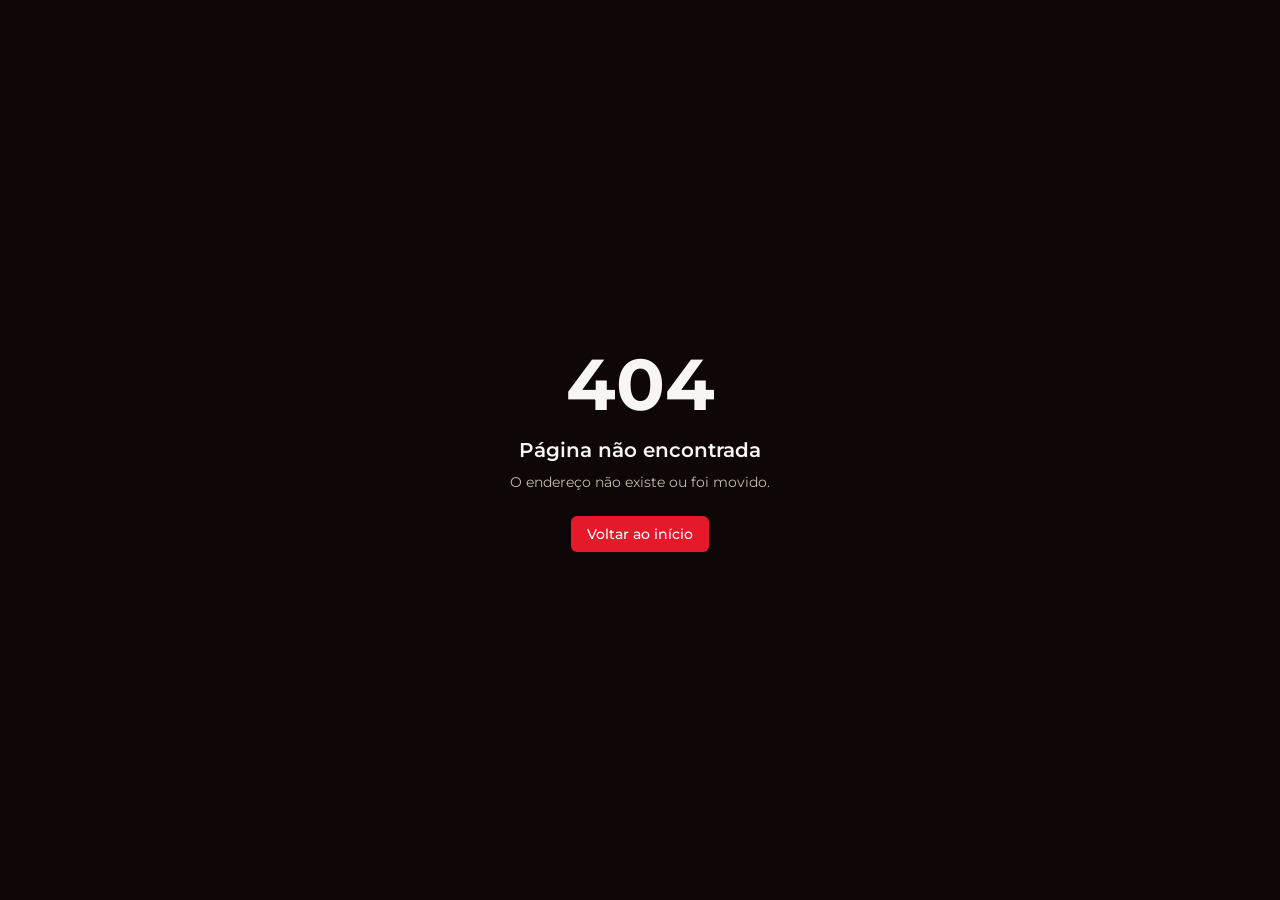
<file: index.html>
<!DOCTYPE html><html lang="pt-BR" data-appearance="dark"><head><meta charSet="utf-8"/><meta name="viewport" content="width=device-width, initial-scale=1"/><link rel="stylesheet" href="https://fonts.googleapis.com/css2?family=Montserrat:wght@400;500;600;700;800;900&amp;display=swap" data-precedence="default"/><link rel="stylesheet" href="/assets/styles-eIhcWzDl.css" data-precedence="default"/><title>Menor Preço · Sistema de gestão</title><meta name="theme-color" content="#280808"/><meta name="description" content="Rede Menor Preço Drogarias: gestão e atendimento da rede de farmácias."/><meta property="og:title" content="Menor Preço · Sistema de gestão"/><meta property="og:description" content="Gestão e atendimento da rede de farmácias."/><meta property="og:type" content="website"/><meta name="twitter:card" content="summary_large_image"/><link rel="modulepreload" href="/assets/index-DoqWZ3or.js"/><link rel="modulepreload" href="/assets/rolldown-runtime-CbXtAM7H.js"/><link rel="modulepreload" href="/assets/jsx-runtime-CIHwb6Jn.js"/><link rel="modulepreload" href="/assets/lazyRouteComponent-DTms6YUa.js"/><link rel="modulepreload" href="/assets/dist-D2gq0rIz.js"/><link rel="modulepreload" href="/assets/marca-CmBGVO0B.js"/><link rel="modulepreload" href="/assets/abertura-script-DpLwMf29.js"/><link rel="modulepreload" href="/assets/preload-helper-Czpn1I53.js"/><link rel="modulepreload" href="/assets/d._token-YKIfpyjC.js"/><link rel="modulepreload" href="/assets/e._codigo-4cXFzjA4.js"/><link rel="modulepreload" href="/assets/entregador._token-7_UjoUgg.js"/><link rel="modulepreload" href="/assets/routes-C3472ua-.js"/><link rel="preconnect" href="https://fonts.googleapis.com"/><link rel="icon" href="/favicon.ico?v=3" sizes="any"/><link rel="icon" href="/favicon.png?v=3" type="image/png" sizes="64x64"/><link rel="icon" href="/favicon-192.png?v=3" type="image/png" sizes="192x192"/><link rel="apple-touch-icon" href="/apple-touch-icon.png?v=3"/><style id="mp-marca">[data-appearance="dark"]{--background:355 42% 4%;--foreground:43 30% 96%;--primary:355 80% 50%;--primary-foreground:0 0% 100%;--primary-dark:355 80% 36%;--ouro:43 84% 64%;--destaque:43 84% 64%;--ok:150 62% 46%;--aviso:28 96% 58%;--card:355 28% 8%;--muted:355 20% 13%;--muted-foreground:43 14% 72%;--border:43 60% 92%;--input:355 35% 6%;--hover-bg:355 20% 13%;--sidebar-background:355 45% 3.5%;--destructive:8 92% 66%;--shadow:0 4px 12px -1px rgba(0,0,0,.6), 0 2px 8px -1px rgba(0,0,0,.4);--destaque-foreground:355 60% 8%}[data-appearance="light"]{--background:43 45% 97%;--foreground:355 55% 9%;--primary:355 80% 47%;--primary-foreground:0 0% 100%;--primary-dark:355 80% 35%;--ouro:38 85% 33%;--destaque:43 84% 60%;--ok:152 68% 30%;--aviso:28 92% 38%;--card:0 0% 100%;--muted:43 35% 92%;--muted-foreground:355 12% 34%;--border:355 55% 9%;--input:0 0% 100%;--hover-bg:43 40% 94%;--sidebar-background:0 0% 100%;--destructive:8 80% 40%;--shadow:0 4px 12px -2px rgba(0,0,0,.08);--destaque-foreground:355 60% 8%}.mp-logo{position:relative;aspect-ratio:640/265}.mp-logo>img{position:absolute;inset:0;display:block;width:100%;height:100%;max-width:none}.mp-orbita{position:absolute;left:0;right:0;top:50%;aspect-ratio:640/649.8;transform:translateY(-50%) scaleY(0.4078);pointer-events:none}.mp-orbita img{display:block;width:100%;height:100%;max-width:none;animation:mp-orbita 7s cubic-bezier(.65,0,.35,1) .35s infinite}.mp-logo.rapido .mp-orbita img{animation-duration:2.6s;animation-name:mp-orbita-rapida}@keyframes mp-orbita{0%{transform:rotate(0)}30%,100%{transform:rotate(-360deg)}}@keyframes mp-orbita-rapida{0%{transform:rotate(0)}82%,100%{transform:rotate(-360deg)}}@media (prefers-reduced-motion:reduce){.mp-orbita img{animation:none}}</style></head><body><script>(function(){if(location.pathname!=="/")return;var s=document.createElement("style");s.textContent="\n#mp-abertura { position: fixed; inset: 0; z-index: 100; display: grid; place-items: center; background: #0d0203; transition: opacity 450ms ease; padding: 24px }\n#mp-abertura.saindo { opacity: 0; pointer-events: none }\n#mp-abertura .fundo { position: absolute; inset: 0; background: radial-gradient(58% 46% at 50% 42%, rgba(216,24,40,.5), transparent 70%), radial-gradient(36% 28% at 64% 60%, rgba(240,196,88,.16), transparent 70%) }\n#mp-abertura .col { position: relative; display: flex; flex-direction: column; align-items: center }\n#mp-abertura .marca { position: relative; width: clamp(236px, 68vw, 348px); aspect-ratio: 640 / 265; animation: mp-logo 1s cubic-bezier(.16,1,.3,1) both }\n#mp-abertura .halo { position: absolute; inset: 6% -4%; border-radius: 50%; filter: blur(34px); background: radial-gradient(closest-side, rgba(240,196,88,.55), rgba(216,24,40,.5) 60%, transparent); animation: mp-halo 2s ease-in-out infinite }\n#mp-abertura .mp-logo { width: 100%; filter: drop-shadow(0 18px 34px rgba(0,0,0,.55)) }\n#mp-abertura .luz { position: absolute; inset: 0; overflow: hidden; -webkit-mask: url(/logo-disco.png) center / contain no-repeat; mask: url(/logo-disco.png) center / contain no-repeat }\n#mp-abertura .luz::before { content: \"\"; position: absolute; top: -20%; bottom: -20%; left: 0; width: 34%; background: linear-gradient(100deg, transparent, rgba(255,255,255,.75) 50%, transparent); transform: translateX(-140%) skewX(-12deg); animation: mp-luz 2.2s .75s cubic-bezier(.4,0,.2,1) infinite }\n#mp-abertura .desc { margin-top: 22px; display: flex; align-items: center; gap: 12px; font-family: Montserrat, system-ui, sans-serif; font-weight: 700; font-size: clamp(11px, 3.1vw, 13px); letter-spacing: .38em; text-transform: uppercase; color: #F0C458; white-space: nowrap; animation: mp-desc .7s .6s cubic-bezier(.16,1,.3,1) both }\n#mp-abertura .desc span { padding-left: .38em }\n#mp-abertura .desc i { display: block; height: 1px; width: 36px; background: linear-gradient(90deg, transparent, #F0C458); transform-origin: right; animation: mp-fio .6s .75s ease-out both }\n#mp-abertura .desc i:last-child { background: linear-gradient(90deg, #F0C458, transparent); transform-origin: left }\n#mp-abertura .trilho { margin-top: 24px; height: 3px; width: 168px; overflow: hidden; border-radius: 9999px; background: rgba(255,255,255,.1); animation: mp-sub .5s 1s ease-out both }\n#mp-abertura .barra { height: 100%; width: 45%; border-radius: 9999px; background: linear-gradient(90deg, #D81828, #F0C458, #F8E8B8); animation: mp-barra 1.3s .9s cubic-bezier(.65,0,.35,1) infinite }\n@keyframes mp-logo { 0% { opacity: 0; transform: scale(.62) translateY(10px); filter: blur(8px) } 55% { opacity: 1; transform: scale(1.04); filter: blur(0) } 100% { transform: scale(1) } }\n@keyframes mp-halo { 0%,100% { opacity: .5; transform: scale(.92) } 50% { opacity: .95; transform: scale(1.06) } }\n@keyframes mp-luz { 0% { transform: translateX(-140%) skewX(-12deg) } 45%,100% { transform: translateX(420%) skewX(-12deg) } }\n@keyframes mp-desc { from { opacity: 0; transform: translateY(10px); letter-spacing: .7em } to { opacity: 1; transform: none; letter-spacing: .38em } }\n@keyframes mp-fio { from { transform: scaleX(0) } to { transform: scaleX(1) } }\n@keyframes mp-sub { from { opacity: 0 } to { opacity: 1 } }\n@keyframes mp-barra { from { transform: translateX(-110%) } to { transform: translateX(240%) } }\n@media (prefers-reduced-motion: reduce) { #mp-abertura *, #mp-abertura *::before { animation: none !important } }\n";document.head.appendChild(s);var d=document.createElement("div");d.id="mp-abertura";d.setAttribute("role","presentation");d.innerHTML="<div class=\"fundo\"></div><div class=\"col\"><div class=\"marca\"><div class=\"halo\"></div><div class=\"mp-logo rapido\"><img src=\"/logo-disco.png\" alt=\"Rede Menor Preço Drogarias\"><div class=\"mp-orbita\"><img src=\"/logo-setas.png\" alt=\"\"></div></div><div class=\"luz\"></div></div><div class=\"desc\"><i></i><span>Sistema de gestão</span><i></i></div><div class=\"trilho\"><div class=\"barra\"></div></div></div>";function sai(){d.classList.add("saindo");setTimeout(function(){d.remove()},450)}d.onclick=sai;setTimeout(sai,15000);document.body.appendChild(d)})();</script><!--$--><!--$--><!--/$--><script>(function(a,f){let l;try{l=JSON.parse(sessionStorage.getItem(a)||"{}")}catch{return}const n=l?.[f||history.state?.__TSR_key];let c=!1;for(const t in n){const e=n[t],o=e?.scrollX,s=e?.scrollY;if(Number.isFinite(o)&&Number.isFinite(s)){if(t==="window")scrollTo(o,s),c=!0;else if(t)try{const r=document.querySelector(t);r&&(r.scrollLeft=o,r.scrollTop=s)}catch{}}}if(c)return;const i=location.hash.slice(1);if(i){const t=history.state?.__hashScrollIntoViewOptions??!0;if(t){const e=document.getElementById(i);e&&e.scrollIntoView(t)}return}scrollTo(0,0)})("tsr-scroll-restoration-v1_3");document.currentScript.remove()</script><!--/$--><script data-tsr-stream-part="">(self.$R=self.$R||{})["tsr"]=[];self.$_TSR={h(){this.hydrated=!0,this.c()},e(){this.streamEnded=!0,this.c()},c(){this.hydrated&&this.streamEnded&&(delete self.$_TSR,delete self.$R.tsr)},p(e){this.initialized?e():this.buffer.push(e)},buffer:[]};$_TSR.router=($R=>$R[0]={manifest:$R[1]={routes:$R[2]={__root__:$R[3]={preloads:$R[4]=["/assets/index-DoqWZ3or.js","/assets/rolldown-runtime-CbXtAM7H.js","/assets/jsx-runtime-CIHwb6Jn.js","/assets/lazyRouteComponent-DTms6YUa.js","/assets/dist-D2gq0rIz.js","/assets/marca-CmBGVO0B.js","/assets/abertura-script-DpLwMf29.js","/assets/preload-helper-Czpn1I53.js","/assets/d._token-YKIfpyjC.js","/assets/e._codigo-4cXFzjA4.js","/assets/entregador._token-7_UjoUgg.js"],scripts:$R[5]=[$R[6]={attrs:$R[7]={type:"module",async:!0,src:"/assets/index-DoqWZ3or.js"}}]}}},matches:$R[8]=[$R[9]={i:"__root__ ",u:1795800402204,s:"success",ssr:!0}]})($R["tsr"]);$_TSR.e();{let s=document.currentScript,p;while((p=s.previousElementSibling)&&p.hasAttribute('data-tsr-stream-part'))p.remove();s.remove()}</script><script type="module" async="" src="/assets/index-DoqWZ3or.js"></script><script>document.currentScript.remove();/*$tsr-stream-boundary*/</script></body></html>
</file>
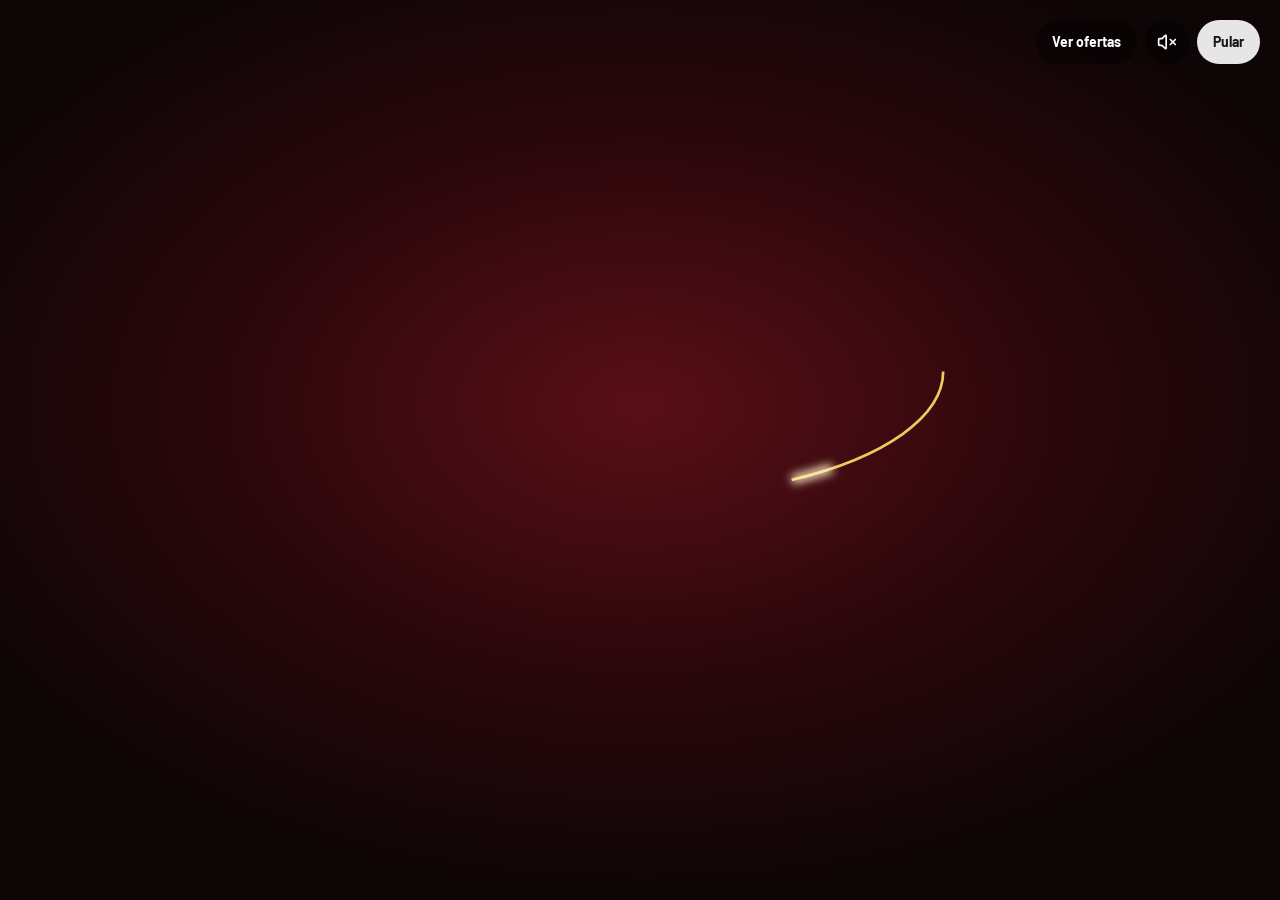
<file: site/index.html>
<!DOCTYPE html>
<html lang="pt-BR">
  <head>
    <meta charset="UTF-8" />
    <link rel="icon" href="data:image/svg+xml,%3Csvg xmlns='http://www.w3.org/2000/svg' viewBox='0 0 100 100'%3E%3Crect width='100' height='100' rx='18' fill='%23D7141F'/%3E%3Cpath d='M40 18h20v22h22v20H60v22H40V60H18V40h22z' fill='white'/%3E%3C/svg%3E" />
    <meta name="viewport" content="width=device-width, initial-scale=1.0, viewport-fit=cover" />
    <title>Rede Menor Preço Drogarias · Jd. Campo Belo · Campinas</title>
    <meta name="description" content="Entre na nova Drogaria Menor Preço do Jardim Campo Belo, em Campinas. Escolha na prateleira, coloque na cesta e retire na loja ou receba em casa." />
    <meta name="theme-color" content="#9E0B13" />
    <meta property="og:title" content="Rede Menor Preço Drogarias · Jd. Campo Belo" />
    <meta property="og:description" content="Abriu na sua esquina: Rua Jerônimo Mendonça, 770. Preço de rede, Disk Entrega e pedido pelo WhatsApp." />
    <meta property="og:image" content="/img/real/fachada-18.jpg" />
    <meta property="og:locale" content="pt_BR" />
    <script type="application/ld+json">
      {"@context":"https://schema.org","@type":"Pharmacy","name":"Rede Menor Preço Drogarias · Jd. Campo Belo","legalName":"Drogaria Torres e Prado Ltda.","taxID":"65.025.799/0001-16","image":"/img/real/fachada-18.jpg","address":{"@type":"PostalAddress","streetAddress":"Rua Jerônimo Mendonça, 770","addressLocality":"Campinas","addressRegion":"SP","addressCountry":"BR"},"geo":{"@type":"GeoCoordinates","latitude":-23.040794,"longitude":-47.125627},"sameAs":["https://www.instagram.com/drogariamenorprecojdamanda2/"]}
    </script>
    <link rel="preconnect" href="https://fonts.googleapis.com" />
    <link rel="preconnect" href="https://fonts.gstatic.com" crossorigin />
    <link href="https://fonts.googleapis.com/css2?family=Barlow:wght@400;500;600;700&family=Barlow+Semi+Condensed:ital,wght@1,800;1,900&family=Barlow+Condensed:ital,wght@0,500;0,600;0,700;0,800;0,900;1,700;1,800;1,900&family=Caveat:wght@500;700&family=Inter:wght@400;500;600;700;800&family=Space+Mono:wght@400;700&display=swap" rel="stylesheet" />
    <script type="module" crossorigin src="/site/assets/index-Dsl8t6Zx.js"></script>
    <link rel="stylesheet" crossorigin href="/site/assets/index-BFfpcDow.css">
  </head>
  <body>
    <div id="root"></div>
  </body>
</html>
</file>
<file: site/assets/index-BFfpcDow.css>
*,:before,:after{--tw-border-spacing-x: 0;--tw-border-spacing-y: 0;--tw-translate-x: 0;--tw-translate-y: 0;--tw-rotate: 0;--tw-skew-x: 0;--tw-skew-y: 0;--tw-scale-x: 1;--tw-scale-y: 1;--tw-pan-x: ;--tw-pan-y: ;--tw-pinch-zoom: ;--tw-scroll-snap-strictness: proximity;--tw-gradient-from-position: ;--tw-gradient-via-position: ;--tw-gradient-to-position: ;--tw-ordinal: ;--tw-slashed-zero: ;--tw-numeric-figure: ;--tw-numeric-spacing: ;--tw-numeric-fraction: ;--tw-ring-inset: ;--tw-ring-offset-width: 0px;--tw-ring-offset-color: #fff;--tw-ring-color: rgb(59 130 246 / .5);--tw-ring-offset-shadow: 0 0 #0000;--tw-ring-shadow: 0 0 #0000;--tw-shadow: 0 0 #0000;--tw-shadow-colored: 0 0 #0000;--tw-blur: ;--tw-brightness: ;--tw-contrast: ;--tw-grayscale: ;--tw-hue-rotate: ;--tw-invert: ;--tw-saturate: ;--tw-sepia: ;--tw-drop-shadow: ;--tw-backdrop-blur: ;--tw-backdrop-brightness: ;--tw-backdrop-contrast: ;--tw-backdrop-grayscale: ;--tw-backdrop-hue-rotate: ;--tw-backdrop-invert: ;--tw-backdrop-opacity: ;--tw-backdrop-saturate: ;--tw-backdrop-sepia: ;--tw-contain-size: ;--tw-contain-layout: ;--tw-contain-paint: ;--tw-contain-style: }::backdrop{--tw-border-spacing-x: 0;--tw-border-spacing-y: 0;--tw-translate-x: 0;--tw-translate-y: 0;--tw-rotate: 0;--tw-skew-x: 0;--tw-skew-y: 0;--tw-scale-x: 1;--tw-scale-y: 1;--tw-pan-x: ;--tw-pan-y: ;--tw-pinch-zoom: ;--tw-scroll-snap-strictness: proximity;--tw-gradient-from-position: ;--tw-gradient-via-position: ;--tw-gradient-to-position: ;--tw-ordinal: ;--tw-slashed-zero: ;--tw-numeric-figure: ;--tw-numeric-spacing: ;--tw-numeric-fraction: ;--tw-ring-inset: ;--tw-ring-offset-width: 0px;--tw-ring-offset-color: #fff;--tw-ring-color: rgb(59 130 246 / .5);--tw-ring-offset-shadow: 0 0 #0000;--tw-ring-shadow: 0 0 #0000;--tw-shadow: 0 0 #0000;--tw-shadow-colored: 0 0 #0000;--tw-blur: ;--tw-brightness: ;--tw-contrast: ;--tw-grayscale: ;--tw-hue-rotate: ;--tw-invert: ;--tw-saturate: ;--tw-sepia: ;--tw-drop-shadow: ;--tw-backdrop-blur: ;--tw-backdrop-brightness: ;--tw-backdrop-contrast: ;--tw-backdrop-grayscale: ;--tw-backdrop-hue-rotate: ;--tw-backdrop-invert: ;--tw-backdrop-opacity: ;--tw-backdrop-saturate: ;--tw-backdrop-sepia: ;--tw-contain-size: ;--tw-contain-layout: ;--tw-contain-paint: ;--tw-contain-style: }*,:before,:after{box-sizing:border-box;border-width:0;border-style:solid;border-color:#e5e7eb}:before,:after{--tw-content: ""}html,:host{line-height:1.5;-webkit-text-size-adjust:100%;-moz-tab-size:4;-o-tab-size:4;tab-size:4;font-family:ui-sans-serif,system-ui,sans-serif,"Apple Color Emoji","Segoe UI Emoji",Segoe UI Symbol,"Noto Color Emoji";font-feature-settings:normal;font-variation-settings:normal;-webkit-tap-highlight-color:transparent}body{margin:0;line-height:inherit}hr{height:0;color:inherit;border-top-width:1px}abbr:where([title]){-webkit-text-decoration:underline dotted;text-decoration:underline dotted}h1,h2,h3,h4,h5,h6{font-size:inherit;font-weight:inherit}a{color:inherit;text-decoration:inherit}b,strong{font-weight:bolder}code,kbd,samp,pre{font-family:Space Mono,ui-monospace,monospace;font-feature-settings:normal;font-variation-settings:normal;font-size:1em}small{font-size:80%}sub,sup{font-size:75%;line-height:0;position:relative;vertical-align:baseline}sub{bottom:-.25em}sup{top:-.5em}table{text-indent:0;border-color:inherit;border-collapse:collapse}button,input,optgroup,select,textarea{font-family:inherit;font-feature-settings:inherit;font-variation-settings:inherit;font-size:100%;font-weight:inherit;line-height:inherit;letter-spacing:inherit;color:inherit;margin:0;padding:0}button,select{text-transform:none}button,input:where([type=button]),input:where([type=reset]),input:where([type=submit]){-webkit-appearance:button;background-color:transparent;background-image:none}:-moz-focusring{outline:auto}:-moz-ui-invalid{box-shadow:none}progress{vertical-align:baseline}::-webkit-inner-spin-button,::-webkit-outer-spin-button{height:auto}[type=search]{-webkit-appearance:textfield;outline-offset:-2px}::-webkit-search-decoration{-webkit-appearance:none}::-webkit-file-upload-button{-webkit-appearance:button;font:inherit}summary{display:list-item}blockquote,dl,dd,h1,h2,h3,h4,h5,h6,hr,figure,p,pre{margin:0}fieldset{margin:0;padding:0}legend{padding:0}ol,ul,menu{list-style:none;margin:0;padding:0}dialog{padding:0}textarea{resize:vertical}input::-moz-placeholder,textarea::-moz-placeholder{opacity:1;color:#9ca3af}input::placeholder,textarea::placeholder{opacity:1;color:#9ca3af}button,[role=button]{cursor:pointer}:disabled{cursor:default}img,svg,video,canvas,audio,iframe,embed,object{display:block;vertical-align:middle}img,video{max-width:100%;height:auto}[hidden]:where(:not([hidden=until-found])){display:none}html{scroll-behavior:smooth}body{background:#0e0506;color:#fff;overflow-x:hidden;overscroll-behavior:none;font-family:Barlow,sans-serif;-webkit-font-smoothing:antialiased}::-moz-selection{background:#ffc72c;color:#5a0509}::selection{background:#ffc72c;color:#5a0509}.container{width:100%}@media (min-width: 640px){.container{max-width:640px}}@media (min-width: 768px){.container{max-width:768px}}@media (min-width: 1024px){.container{max-width:1024px}}@media (min-width: 1280px){.container{max-width:1280px}}@media (min-width: 1536px){.container{max-width:1536px}}.logo-font{font-family:Barlow Condensed,sans-serif;font-style:italic;font-weight:900}.porta-aco{background:linear-gradient(90deg,rgba(0,0,0,.35),transparent 8%,transparent 92%,rgba(0,0,0,.35)),repeating-linear-gradient(180deg,#b9bec4 0,#b9bec4 10px,#8d9399 10px,#8d9399 12px,#d6dade 12px,#d6dade 16px,#9ca2a8 16px,#9ca2a8 22px)}.piso-loja{background-color:#efe9e1;background-image:linear-gradient(rgba(0,0,0,.06) 2px,transparent 2px),linear-gradient(90deg,rgba(0,0,0,.06) 2px,transparent 2px);background-size:120px 120px}.etiqueta{background:linear-gradient(180deg,#ffd84d,#ffc72c);color:#5a0509;clip-path:polygon(0 0,100% 0,100% 100%,8% 100%,0 70%)}.papel{background:repeating-linear-gradient(180deg,transparent 0 31px,rgba(30,80,160,.15) 31px 32px),#fffdf7}.sr-only{position:absolute;width:1px;height:1px;padding:0;margin:-1px;overflow:hidden;clip:rect(0,0,0,0);white-space:nowrap;border-width:0}.pointer-events-none{pointer-events:none}.pointer-events-auto{pointer-events:auto}.visible{visibility:visible}.fixed{position:fixed}.absolute{position:absolute}.relative{position:relative}.sticky{position:sticky}.inset-0{top:0;right:0;bottom:0;left:0}.inset-3{top:.75rem;right:.75rem;bottom:.75rem;left:.75rem}.inset-x-0{left:0;right:0}.inset-x-1{left:.25rem;right:.25rem}.inset-x-2{left:.5rem;right:.5rem}.inset-x-3{left:.75rem;right:.75rem}.inset-x-4{left:1rem;right:1rem}.inset-x-5{left:1.25rem;right:1.25rem}.inset-x-6{left:1.5rem;right:1.5rem}.inset-x-\[15\%\]{left:15%;right:15%}.inset-y-0{top:0;bottom:0}.-left-10{left:-2.5rem}.-left-40{left:-10rem}.-left-5{left:-1.25rem}.-left-8{left:-2rem}.-left-\[26px\]{left:-26px}.-left-\[40px\]{left:-40px}.-right-1{right:-.25rem}.-right-6{right:-1.5rem}.-top-1{top:-.25rem}.-top-1\.5{top:-.375rem}.-top-2{top:-.5rem}.-top-3{top:-.75rem}.-top-40{top:-10rem}.-top-6{top:-1.5rem}.-top-\[104px\]{top:-104px}.-top-\[310px\]{top:-310px}.bottom-0{bottom:0}.bottom-10{bottom:2.5rem}.bottom-12{bottom:3rem}.bottom-2{bottom:.5rem}.bottom-20{bottom:5rem}.bottom-24{bottom:6rem}.bottom-3{bottom:.75rem}.bottom-4{bottom:1rem}.bottom-5{bottom:1.25rem}.bottom-6{bottom:1.5rem}.bottom-\[14\%\]{bottom:14%}.bottom-\[4\%\]{bottom:4%}.bottom-\[46px\]{bottom:46px}.bottom-\[6\%\]{bottom:6%}.bottom-\[70px\]{bottom:70px}.bottom-\[9\%\]{bottom:9%}.bottom-\[max\(1\.25rem\,env\(safe-area-inset-bottom\)\)\]{bottom:max(1.25rem,env(safe-area-inset-bottom))}.bottom-\[max\(2\.5rem\,calc\(env\(safe-area-inset-bottom\)\+1\.5rem\)\)\]{bottom:max(2.5rem,calc(env(safe-area-inset-bottom) + 1.5rem))}.left-0{left:0}.left-1\/2{left:50%}.left-10{left:2.5rem}.left-2{left:.5rem}.left-3{left:.75rem}.left-3\.5{left:.875rem}.left-4{left:1rem}.left-5{left:1.25rem}.left-6{left:1.5rem}.left-8{left:2rem}.left-\[-400px\]{left:-400px}.left-\[18\%\]{left:18%}.left-\[20px\]{left:20px}.left-\[240px\]{left:240px}.left-\[380px\]{left:380px}.left-\[40px\]{left:40px}.left-\[46\%\]{left:46%}.left-\[975px\]{left:975px}.left-\[990px\]{left:990px}.right-0{right:0}.right-10{right:2.5rem}.right-12{right:3rem}.right-3{right:.75rem}.right-3\.5{right:.875rem}.right-4{right:1rem}.right-5{right:1.25rem}.right-6{right:1.5rem}.right-\[-400px\]{right:-400px}.top-0{top:0}.top-1\/2{top:50%}.top-2{top:.5rem}.top-24{top:6rem}.top-28{top:7rem}.top-3{top:.75rem}.top-4{top:1rem}.top-\[-150px\]{top:-150px}.top-\[-74px\]{top:-74px}.top-\[10\%\]{top:10%}.top-\[100px\]{top:100px}.top-\[12\%\]{top:12%}.top-\[14\%\]{top:14%}.top-\[16\%\]{top:16%}.top-\[18\%\]{top:18%}.top-\[20\%\]{top:20%}.top-\[205px\]{top:205px}.top-\[240px\]{top:240px}.top-\[310px\]{top:310px}.top-\[342px\]{top:342px}.top-\[6\%\]{top:6%}.top-\[60px\]{top:60px}.top-\[6px\]{top:6px}.top-\[700px\]{top:700px}.top-\[70px\]{top:70px}.top-\[8\%\]{top:8%}.top-\[80px\]{top:80px}.top-\[calc\(max\(1rem\,env\(safe-area-inset-top\)\)\+4\.2rem\)\]{top:calc(max(1rem,env(safe-area-inset-top)) + 4.2rem)}.top-\[max\(\.75rem\,env\(safe-area-inset-top\)\)\]{top:max(.75rem,env(safe-area-inset-top))}.top-\[max\(\.9rem\,env\(safe-area-inset-top\)\)\]{top:max(.9rem,env(safe-area-inset-top))}.top-\[max\(1rem\,env\(safe-area-inset-top\)\)\]{top:max(1rem,env(safe-area-inset-top))}.-z-10{z-index:-10}.z-10{z-index:10}.z-20{z-index:20}.z-30{z-index:30}.z-40{z-index:40}.z-50{z-index:50}.z-\[34\]{z-index:34}.z-\[35\]{z-index:35}.z-\[55\]{z-index:55}.z-\[60\]{z-index:60}.z-\[70\]{z-index:70}.z-\[80\]{z-index:80}.z-\[81\]{z-index:81}.-mx-5{margin-left:-1.25rem;margin-right:-1.25rem}.-mx-\[\.15em\]{margin-left:-.15em;margin-right:-.15em}.mx-auto{margin-left:auto;margin-right:auto}.my-2\.5{margin-top:.625rem;margin-bottom:.625rem}.-ml-\[\.38em\]{margin-left:-.38em}.-mt-1{margin-top:-.25rem}.-mt-\[2px\]{margin-top:-2px}.mb-2{margin-bottom:.5rem}.mb-4{margin-bottom:1rem}.ml-auto{margin-left:auto}.mr-1{margin-right:.25rem}.mt-0\.5{margin-top:.125rem}.mt-1{margin-top:.25rem}.mt-10{margin-top:2.5rem}.mt-12{margin-top:3rem}.mt-2{margin-top:.5rem}.mt-3{margin-top:.75rem}.mt-4{margin-top:1rem}.mt-5{margin-top:1.25rem}.mt-6{margin-top:1.5rem}.mt-7{margin-top:1.75rem}.mt-8{margin-top:2rem}.mt-\[-2px\]{margin-top:-2px}.mt-\[4\%\]{margin-top:4%}.mt-\[6\%\]{margin-top:6%}.mt-\[clamp\(1\.5rem\,4vh\,2\.5rem\)\]{margin-top:clamp(1.5rem,4vh,2.5rem)}.mt-\[clamp\(1\.75rem\,5vh\,3rem\)\]{margin-top:clamp(1.75rem,5vh,3rem)}.mt-auto{margin-top:auto}.line-clamp-2{overflow:hidden;display:-webkit-box;-webkit-box-orient:vertical;-webkit-line-clamp:2}.block{display:block}.inline-block{display:inline-block}.inline{display:inline}.flex{display:flex}.inline-flex{display:inline-flex}.grid{display:grid}.hidden{display:none}.aspect-\[3\/4\]{aspect-ratio:3/4}.aspect-\[4\/3\]{aspect-ratio:4/3}.h-1{height:.25rem}.h-1\.5{height:.375rem}.h-1\/2{height:50%}.h-10{height:2.5rem}.h-11{height:2.75rem}.h-12{height:3rem}.h-14{height:3.5rem}.h-16{height:4rem}.h-2{height:.5rem}.h-20{height:5rem}.h-24{height:6rem}.h-28{height:7rem}.h-3{height:.75rem}.h-3\.5{height:.875rem}.h-32{height:8rem}.h-4{height:1rem}.h-40{height:10rem}.h-5{height:1.25rem}.h-56{height:14rem}.h-6{height:1.5rem}.h-7{height:1.75rem}.h-72{height:18rem}.h-8{height:2rem}.h-80{height:20rem}.h-9{height:2.25rem}.h-\[100svh\]{height:100svh}.h-\[104px\]{height:104px}.h-\[10px\]{height:10px}.h-\[120px\]{height:120px}.h-\[150\%\]{height:150%}.h-\[150px\]{height:150px}.h-\[16\%\]{height:16%}.h-\[170px\]{height:170px}.h-\[200px\]{height:200px}.h-\[22\%\]{height:22%}.h-\[220px\]{height:220px}.h-\[22px\]{height:22px}.h-\[250px\]{height:250px}.h-\[26\%\]{height:26%}.h-\[260px\]{height:260px}.h-\[32px\]{height:32px}.h-\[358px\]{height:358px}.h-\[3px\]{height:3px}.h-\[420px\]{height:420px}.h-\[460px\]{height:460px}.h-\[515px\]{height:515px}.h-\[52svh\]{height:52svh}.h-\[58px\]{height:58px}.h-\[6\%\]{height:6%}.h-\[70px\]{height:70px}.h-\[72px\]{height:72px}.h-full{height:100%}.h-px{height:1px}.h-screen{height:100vh}.max-h-\[80dvh\]{max-height:80dvh}.max-h-\[88dvh\]{max-height:88dvh}.max-h-full{max-height:100%}.min-h-0{min-height:0px}.min-h-11{min-height:2.75rem}.min-h-\[100svh\]{min-height:100svh}.min-h-\[190px\]{min-height:190px}.min-h-\[300px\]{min-height:300px}.min-h-\[320px\]{min-height:320px}.min-h-\[52px\]{min-height:52px}.min-h-\[56px\]{min-height:56px}.min-h-\[60px\]{min-height:60px}.w-1\.5{width:.375rem}.w-1\/2{width:50%}.w-1\/3{width:33.333333%}.w-10{width:2.5rem}.w-11{width:2.75rem}.w-12{width:3rem}.w-14{width:3.5rem}.w-16{width:4rem}.w-2{width:.5rem}.w-20{width:5rem}.w-24{width:6rem}.w-3{width:.75rem}.w-3\.5{width:.875rem}.w-32{width:8rem}.w-36{width:9rem}.w-4{width:1rem}.w-40{width:10rem}.w-44{width:11rem}.w-5{width:1.25rem}.w-52{width:13rem}.w-56{width:14rem}.w-6{width:1.5rem}.w-7{width:1.75rem}.w-72{width:18rem}.w-8{width:2rem}.w-80{width:20rem}.w-9{width:2.25rem}.w-\[110px\]{width:110px}.w-\[120px\]{width:120px}.w-\[130px\]{width:130px}.w-\[150px\]{width:150px}.w-\[18\%\]{width:18%}.w-\[210px\]{width:210px}.w-\[22px\]{width:22px}.w-\[230px\]{width:230px}.w-\[260px\]{width:260px}.w-\[2px\]{width:2px}.w-\[300px\]{width:300px}.w-\[340px\]{width:340px}.w-\[3px\]{width:3px}.w-\[40\%\]{width:40%}.w-\[42\%\]{width:42%}.w-\[480px\]{width:480px}.w-\[52px\]{width:52px}.w-\[70px\]{width:70px}.w-\[72px\]{width:72px}.w-\[82vw\]{width:82vw}.w-\[880px\]{width:880px}.w-\[920px\]{width:920px}.w-\[clamp\(1\.5rem\,5vw\,3\.5rem\)\]{width:clamp(1.5rem,5vw,3.5rem)}.w-\[clamp\(3rem\,10vw\,6rem\)\]{width:clamp(3rem,10vw,6rem)}.w-\[clamp\(9rem\,26vw\,12\.5rem\)\]{width:clamp(9rem,26vw,12.5rem)}.w-\[min\(84vw\,600px\)\]{width:min(84vw,600px)}.w-\[min\(88vw\,640px\)\]{width:min(88vw,640px)}.w-auto{width:auto}.w-fit{width:-moz-fit-content;width:fit-content}.w-full{width:100%}.w-max{width:-moz-max-content;width:max-content}.min-w-0{min-width:0px}.min-w-11{min-width:2.75rem}.min-w-7{min-width:1.75rem}.max-w-3xl{max-width:48rem}.max-w-4xl{max-width:56rem}.max-w-6xl{max-width:72rem}.max-w-\[150px\]{max-width:150px}.max-w-\[220px\]{max-width:220px}.max-w-\[34ch\]{max-width:34ch}.max-w-\[36ch\]{max-width:36ch}.max-w-\[38ch\]{max-width:38ch}.max-w-\[42ch\]{max-width:42ch}.max-w-\[52ch\]{max-width:52ch}.max-w-\[620px\]{max-width:620px}.max-w-\[85\%\]{max-width:85%}.max-w-\[88vw\]{max-width:88vw}.max-w-\[92vw\]{max-width:92vw}.max-w-lg{max-width:32rem}.max-w-md{max-width:28rem}.max-w-none{max-width:none}.max-w-sm{max-width:24rem}.max-w-xl{max-width:36rem}.flex-1{flex:1 1 0%}.shrink-0{flex-shrink:0}.origin-bottom{transform-origin:bottom}.origin-center{transform-origin:center}.origin-top{transform-origin:top}.-translate-x-1\/2{--tw-translate-x: -50%;transform:translate(var(--tw-translate-x),var(--tw-translate-y)) rotate(var(--tw-rotate)) skew(var(--tw-skew-x)) skewY(var(--tw-skew-y)) scaleX(var(--tw-scale-x)) scaleY(var(--tw-scale-y))}.-translate-y-1\/2{--tw-translate-y: -50%;transform:translate(var(--tw-translate-x),var(--tw-translate-y)) rotate(var(--tw-rotate)) skew(var(--tw-skew-x)) skewY(var(--tw-skew-y)) scaleX(var(--tw-scale-x)) scaleY(var(--tw-scale-y))}.-rotate-6{--tw-rotate: -6deg;transform:translate(var(--tw-translate-x),var(--tw-translate-y)) rotate(var(--tw-rotate)) skew(var(--tw-skew-x)) skewY(var(--tw-skew-y)) scaleX(var(--tw-scale-x)) scaleY(var(--tw-scale-y))}.-rotate-90{--tw-rotate: -90deg;transform:translate(var(--tw-translate-x),var(--tw-translate-y)) rotate(var(--tw-rotate)) skew(var(--tw-skew-x)) skewY(var(--tw-skew-y)) scaleX(var(--tw-scale-x)) scaleY(var(--tw-scale-y))}.rotate-\[-35deg\]{--tw-rotate: -35deg;transform:translate(var(--tw-translate-x),var(--tw-translate-y)) rotate(var(--tw-rotate)) skew(var(--tw-skew-x)) skewY(var(--tw-skew-y)) scaleX(var(--tw-scale-x)) scaleY(var(--tw-scale-y))}.rotate-\[-3deg\]{--tw-rotate: -3deg;transform:translate(var(--tw-translate-x),var(--tw-translate-y)) rotate(var(--tw-rotate)) skew(var(--tw-skew-x)) skewY(var(--tw-skew-y)) scaleX(var(--tw-scale-x)) scaleY(var(--tw-scale-y))}.rotate-\[-8deg\]{--tw-rotate: -8deg;transform:translate(var(--tw-translate-x),var(--tw-translate-y)) rotate(var(--tw-rotate)) skew(var(--tw-skew-x)) skewY(var(--tw-skew-y)) scaleX(var(--tw-scale-x)) scaleY(var(--tw-scale-y))}.rotate-\[6deg\]{--tw-rotate: 6deg;transform:translate(var(--tw-translate-x),var(--tw-translate-y)) rotate(var(--tw-rotate)) skew(var(--tw-skew-x)) skewY(var(--tw-skew-y)) scaleX(var(--tw-scale-x)) scaleY(var(--tw-scale-y))}.skew-x-\[-20deg\]{--tw-skew-x: -20deg;transform:translate(var(--tw-translate-x),var(--tw-translate-y)) rotate(var(--tw-rotate)) skew(var(--tw-skew-x)) skewY(var(--tw-skew-y)) scaleX(var(--tw-scale-x)) scaleY(var(--tw-scale-y))}.scale-110{--tw-scale-x: 1.1;--tw-scale-y: 1.1;transform:translate(var(--tw-translate-x),var(--tw-translate-y)) rotate(var(--tw-rotate)) skew(var(--tw-skew-x)) skewY(var(--tw-skew-y)) scaleX(var(--tw-scale-x)) scaleY(var(--tw-scale-y))}.transform{transform:translate(var(--tw-translate-x),var(--tw-translate-y)) rotate(var(--tw-rotate)) skew(var(--tw-skew-x)) skewY(var(--tw-skew-y)) scaleX(var(--tw-scale-x)) scaleY(var(--tw-scale-y))}@keyframes bob{0%,to{transform:translateY(0)}50%{transform:translateY(-8px)}}.animate-bob{animation:bob 3s ease-in-out infinite}@keyframes bounce{0%,to{transform:translateY(-25%);animation-timing-function:cubic-bezier(.8,0,1,1)}50%{transform:none;animation-timing-function:cubic-bezier(0,0,.2,1)}}.animate-bounce{animation:bounce 1s infinite}@keyframes flicker{0%,to{opacity:1}8%{opacity:.35}10%{opacity:1}52%{opacity:1}54%{opacity:.55}56%{opacity:1}}.animate-flicker{animation:flicker 5s linear infinite}@keyframes marquee{0%{transform:translate(0)}to{transform:translate(-50%)}}.animate-marquee{animation:marquee 28s linear infinite}@keyframes ping{75%,to{transform:scale(2);opacity:0}}.animate-ping{animation:ping 1s cubic-bezier(0,0,.2,1) infinite}@keyframes pulse{50%{opacity:.5}}.animate-pulse{animation:pulse 2s cubic-bezier(.4,0,.6,1) infinite}@keyframes pulseCross{0%,to{box-shadow:0 0 30px #ffffff59,0 0 80px #d7141f99}50%{box-shadow:0 0 50px #fff9,0 0 140px #d7141fe6}}.animate-pulseCross{animation:pulseCross 2.6s ease-in-out infinite}@keyframes spin{to{transform:rotate(360deg)}}.animate-spin{animation:spin 1s linear infinite}@keyframes swing{0%,to{transform:rotate(-2deg)}50%{transform:rotate(2deg)}}.animate-swing{animation:swing 4s ease-in-out infinite}.cursor-grab{cursor:grab}.cursor-pointer{cursor:pointer}.touch-none{touch-action:none}.touch-pan-y{--tw-pan-y: pan-y;touch-action:var(--tw-pan-x) var(--tw-pan-y) var(--tw-pinch-zoom)}.select-none{-webkit-user-select:none;-moz-user-select:none;user-select:none}.resize{resize:both}.snap-x{scroll-snap-type:x var(--tw-scroll-snap-strictness)}.snap-mandatory{--tw-scroll-snap-strictness: mandatory}.snap-start{scroll-snap-align:start}.scroll-mt-4{scroll-margin-top:1rem}.scroll-px-5{scroll-padding-left:1.25rem;scroll-padding-right:1.25rem}.grid-cols-2{grid-template-columns:repeat(2,minmax(0,1fr))}.grid-cols-3{grid-template-columns:repeat(3,minmax(0,1fr))}.grid-cols-\[1fr_1\.15fr\]{grid-template-columns:1fr 1.15fr}.grid-cols-\[1fr_1\.4fr\]{grid-template-columns:1fr 1.4fr}.grid-cols-\[1fr_1fr_1\.6fr\]{grid-template-columns:1fr 1fr 1.6fr}.flex-col{flex-direction:column}.flex-wrap{flex-wrap:wrap}.place-items-center{place-items:center}.items-start{align-items:flex-start}.items-end{align-items:flex-end}.items-center{align-items:center}.items-baseline{align-items:baseline}.items-stretch{align-items:stretch}.justify-end{justify-content:flex-end}.justify-center{justify-content:center}.justify-between{justify-content:space-between}.gap-0\.5{gap:.125rem}.gap-1{gap:.25rem}.gap-1\.5{gap:.375rem}.gap-10{gap:2.5rem}.gap-12{gap:3rem}.gap-2{gap:.5rem}.gap-2\.5{gap:.625rem}.gap-3{gap:.75rem}.gap-4{gap:1rem}.gap-5{gap:1.25rem}.gap-6{gap:1.5rem}.gap-8{gap:2rem}.gap-\[3px\]{gap:3px}.gap-x-6{-moz-column-gap:1.5rem;column-gap:1.5rem}.gap-x-\[\.3em\]{-moz-column-gap:.3em;column-gap:.3em}.gap-y-8{row-gap:2rem}.-space-x-3>:not([hidden])~:not([hidden]){--tw-space-x-reverse: 0;margin-right:calc(-.75rem * var(--tw-space-x-reverse));margin-left:calc(-.75rem * calc(1 - var(--tw-space-x-reverse)))}.space-y-1\.5>:not([hidden])~:not([hidden]){--tw-space-y-reverse: 0;margin-top:calc(.375rem * calc(1 - var(--tw-space-y-reverse)));margin-bottom:calc(.375rem * var(--tw-space-y-reverse))}.space-y-2>:not([hidden])~:not([hidden]){--tw-space-y-reverse: 0;margin-top:calc(.5rem * calc(1 - var(--tw-space-y-reverse)));margin-bottom:calc(.5rem * var(--tw-space-y-reverse))}.space-y-3>:not([hidden])~:not([hidden]){--tw-space-y-reverse: 0;margin-top:calc(.75rem * calc(1 - var(--tw-space-y-reverse)));margin-bottom:calc(.75rem * var(--tw-space-y-reverse))}.space-y-4>:not([hidden])~:not([hidden]){--tw-space-y-reverse: 0;margin-top:calc(1rem * calc(1 - var(--tw-space-y-reverse)));margin-bottom:calc(1rem * var(--tw-space-y-reverse))}.overflow-hidden{overflow:hidden}.overflow-visible{overflow:visible}.overflow-x-auto{overflow-x:auto}.overflow-y-auto{overflow-y:auto}.overflow-x-hidden{overflow-x:hidden}.overscroll-contain{overscroll-behavior:contain}.truncate{overflow:hidden;text-overflow:ellipsis;white-space:nowrap}.whitespace-nowrap{white-space:nowrap}.rounded{border-radius:.25rem}.rounded-2xl{border-radius:1rem}.rounded-3xl{border-radius:1.5rem}.rounded-\[1px\]{border-radius:1px}.rounded-\[50\%\]{border-radius:50%}.rounded-full{border-radius:9999px}.rounded-lg{border-radius:.5rem}.rounded-md{border-radius:.375rem}.rounded-sm{border-radius:.125rem}.rounded-xl{border-radius:.75rem}.rounded-b-md{border-bottom-right-radius:.375rem;border-bottom-left-radius:.375rem}.rounded-t-2xl{border-top-left-radius:1rem;border-top-right-radius:1rem}.rounded-t-3xl{border-top-left-radius:1.5rem;border-top-right-radius:1.5rem}.rounded-t-full{border-top-left-radius:9999px;border-top-right-radius:9999px}.rounded-t-md{border-top-left-radius:.375rem;border-top-right-radius:.375rem}.rounded-t-sm{border-top-left-radius:.125rem;border-top-right-radius:.125rem}.rounded-bl-sm{border-bottom-left-radius:.125rem}.rounded-br-sm{border-bottom-right-radius:.125rem}.border{border-width:1px}.border-2{border-width:2px}.border-4{border-width:4px}.border-8{border-width:8px}.border-\[3px\]{border-width:3px}.border-x-\[10px\]{border-left-width:10px;border-right-width:10px}.border-x-\[14px\]{border-left-width:14px;border-right-width:14px}.border-y{border-top-width:1px;border-bottom-width:1px}.border-y-4{border-top-width:4px;border-bottom-width:4px}.border-b-4{border-bottom-width:4px}.border-t{border-top-width:1px}.border-t-2{border-top-width:2px}.border-t-\[14px\]{border-top-width:14px}.border-\[\#3a3234\]{--tw-border-opacity: 1;border-color:rgb(58 50 52 / var(--tw-border-opacity, 1))}.border-\[\#e4dfd8\]{--tw-border-opacity: 1;border-color:rgb(228 223 216 / var(--tw-border-opacity, 1))}.border-\[\#e9e6e1\]{--tw-border-opacity: 1;border-color:rgb(233 230 225 / var(--tw-border-opacity, 1))}.border-black\/10{border-color:#0000001a}.border-black\/20{border-color:#0003}.border-neutral-100{--tw-border-opacity: 1;border-color:rgb(245 245 245 / var(--tw-border-opacity, 1))}.border-neutral-200{--tw-border-opacity: 1;border-color:rgb(229 229 229 / var(--tw-border-opacity, 1))}.border-neutral-300{--tw-border-opacity: 1;border-color:rgb(212 212 212 / var(--tw-border-opacity, 1))}.border-ouro{--tw-border-opacity: 1;border-color:rgb(255 199 44 / var(--tw-border-opacity, 1))}.border-rede{--tw-border-opacity: 1;border-color:rgb(215 20 31 / var(--tw-border-opacity, 1))}.border-rede\/30{border-color:#d7141f4d}.border-white{--tw-border-opacity: 1;border-color:rgb(255 255 255 / var(--tw-border-opacity, 1))}.border-white\/10{border-color:#ffffff1a}.border-white\/15{border-color:#ffffff26}.border-white\/20{border-color:#fff3}.border-white\/25{border-color:#ffffff40}.border-white\/60{border-color:#fff9}.border-white\/70{border-color:#ffffffb3}.border-white\/90{border-color:#ffffffe6}.bg-\[\#1b1a1f\]{--tw-bg-opacity: 1;background-color:rgb(27 26 31 / var(--tw-bg-opacity, 1))}.bg-\[\#1c1a14\]{--tw-bg-opacity: 1;background-color:rgb(28 26 20 / var(--tw-bg-opacity, 1))}.bg-\[\#2d3328\]{--tw-bg-opacity: 1;background-color:rgb(45 51 40 / var(--tw-bg-opacity, 1))}.bg-\[\#5c6166\]{--tw-bg-opacity: 1;background-color:rgb(92 97 102 / var(--tw-bg-opacity, 1))}.bg-\[\#6f757b\]{--tw-bg-opacity: 1;background-color:rgb(111 117 123 / var(--tw-bg-opacity, 1))}.bg-\[\#D7141F\]{--tw-bg-opacity: 1;background-color:rgb(215 20 31 / var(--tw-bg-opacity, 1))}.bg-\[\#F1C95A\]{--tw-bg-opacity: 1;background-color:rgb(241 201 90 / var(--tw-bg-opacity, 1))}.bg-\[\#FFF3C4\]{--tw-bg-opacity: 1;background-color:rgb(255 243 196 / var(--tw-bg-opacity, 1))}.bg-\[\#c9a77c\]{--tw-bg-opacity: 1;background-color:rgb(201 167 124 / var(--tw-bg-opacity, 1))}.bg-\[\#eef1f4\]{--tw-bg-opacity: 1;background-color:rgb(238 241 244 / var(--tw-bg-opacity, 1))}.bg-\[\#f7f4ef\]{--tw-bg-opacity: 1;background-color:rgb(247 244 239 / var(--tw-bg-opacity, 1))}.bg-\[\#fbfaf8\]{--tw-bg-opacity: 1;background-color:rgb(251 250 248 / var(--tw-bg-opacity, 1))}.bg-\[\#fff6e6\]{--tw-bg-opacity: 1;background-color:rgb(255 246 230 / var(--tw-bg-opacity, 1))}.bg-\[\#fff6ea\]{--tw-bg-opacity: 1;background-color:rgb(255 246 234 / var(--tw-bg-opacity, 1))}.bg-\[\#fffdf5\]{--tw-bg-opacity: 1;background-color:rgb(255 253 245 / var(--tw-bg-opacity, 1))}.bg-amber-50{--tw-bg-opacity: 1;background-color:rgb(255 251 235 / var(--tw-bg-opacity, 1))}.bg-black{--tw-bg-opacity: 1;background-color:rgb(0 0 0 / var(--tw-bg-opacity, 1))}.bg-black\/15{background-color:#00000026}.bg-black\/30{background-color:#0000004d}.bg-black\/35{background-color:#00000059}.bg-black\/40{background-color:#0006}.bg-black\/45{background-color:#00000073}.bg-black\/50{background-color:#00000080}.bg-black\/55{background-color:#0000008c}.bg-black\/60{background-color:#0009}.bg-current{background-color:currentColor}.bg-emerald-500{--tw-bg-opacity: 1;background-color:rgb(16 185 129 / var(--tw-bg-opacity, 1))}.bg-emerald-600{--tw-bg-opacity: 1;background-color:rgb(5 150 105 / var(--tw-bg-opacity, 1))}.bg-neutral-100{--tw-bg-opacity: 1;background-color:rgb(245 245 245 / var(--tw-bg-opacity, 1))}.bg-neutral-300{--tw-bg-opacity: 1;background-color:rgb(212 212 212 / var(--tw-bg-opacity, 1))}.bg-neutral-400{--tw-bg-opacity: 1;background-color:rgb(163 163 163 / var(--tw-bg-opacity, 1))}.bg-neutral-50{--tw-bg-opacity: 1;background-color:rgb(250 250 250 / var(--tw-bg-opacity, 1))}.bg-neutral-700{--tw-bg-opacity: 1;background-color:rgb(64 64 64 / var(--tw-bg-opacity, 1))}.bg-neutral-900{--tw-bg-opacity: 1;background-color:rgb(23 23 23 / var(--tw-bg-opacity, 1))}.bg-noite{--tw-bg-opacity: 1;background-color:rgb(14 5 6 / var(--tw-bg-opacity, 1))}.bg-noite\/75{background-color:#0e0506bf}.bg-ouro{--tw-bg-opacity: 1;background-color:rgb(255 199 44 / var(--tw-bg-opacity, 1))}.bg-piso{--tw-bg-opacity: 1;background-color:rgb(244 241 236 / var(--tw-bg-opacity, 1))}.bg-red-50{--tw-bg-opacity: 1;background-color:rgb(254 242 242 / var(--tw-bg-opacity, 1))}.bg-rede{--tw-bg-opacity: 1;background-color:rgb(215 20 31 / var(--tw-bg-opacity, 1))}.bg-rede-dark{--tw-bg-opacity: 1;background-color:rgb(90 5 9 / var(--tw-bg-opacity, 1))}.bg-rede-deep{--tw-bg-opacity: 1;background-color:rgb(158 11 19 / var(--tw-bg-opacity, 1))}.bg-rede\/10{background-color:#d7141f1a}.bg-rede\/5{background-color:#d7141f0d}.bg-rede\/50{background-color:#d7141f80}.bg-rede\/95{background-color:#d7141ff2}.bg-transparent{background-color:transparent}.bg-white{--tw-bg-opacity: 1;background-color:rgb(255 255 255 / var(--tw-bg-opacity, 1))}.bg-white\/10{background-color:#ffffff1a}.bg-white\/15{background-color:#ffffff26}.bg-white\/20{background-color:#fff3}.bg-white\/25{background-color:#ffffff40}.bg-white\/30{background-color:#ffffff4d}.bg-white\/70{background-color:#ffffffb3}.bg-white\/80{background-color:#fffc}.bg-white\/85{background-color:#ffffffd9}.bg-white\/90{background-color:#ffffffe6}.bg-white\/95{background-color:#fffffff2}.bg-yellow-200\/80{background-color:#fef08acc}.bg-\[linear-gradient\(180deg\,\#EC2430\,\#C8101B_60\%\,\#9E0B13\)\]{background-image:linear-gradient(180deg,#ec2430,#c8101b 60%,#9e0b13)}.bg-gradient-to-b{background-image:linear-gradient(to bottom,var(--tw-gradient-stops))}.bg-gradient-to-br{background-image:linear-gradient(to bottom right,var(--tw-gradient-stops))}.bg-gradient-to-r{background-image:linear-gradient(to right,var(--tw-gradient-stops))}.bg-gradient-to-t{background-image:linear-gradient(to top,var(--tw-gradient-stops))}.from-\[\#d9d4cd\]{--tw-gradient-from: #d9d4cd var(--tw-gradient-from-position);--tw-gradient-to: rgb(217 212 205 / 0) var(--tw-gradient-to-position);--tw-gradient-stops: var(--tw-gradient-from), var(--tw-gradient-to)}.from-\[\#d9d9d9\]{--tw-gradient-from: #d9d9d9 var(--tw-gradient-from-position);--tw-gradient-to: rgb(217 217 217 / 0) var(--tw-gradient-to-position);--tw-gradient-stops: var(--tw-gradient-from), var(--tw-gradient-to)}.from-\[\#e8202b\]{--tw-gradient-from: #e8202b var(--tw-gradient-from-position);--tw-gradient-to: rgb(232 32 43 / 0) var(--tw-gradient-to-position);--tw-gradient-stops: var(--tw-gradient-from), var(--tw-gradient-to)}.from-\[\#e8e6e2\]{--tw-gradient-from: #e8e6e2 var(--tw-gradient-from-position);--tw-gradient-to: rgb(232 230 226 / 0) var(--tw-gradient-to-position);--tw-gradient-stops: var(--tw-gradient-from), var(--tw-gradient-to)}.from-\[\#f3f3f3\]{--tw-gradient-from: #f3f3f3 var(--tw-gradient-from-position);--tw-gradient-to: rgb(243 243 243 / 0) var(--tw-gradient-to-position);--tw-gradient-stops: var(--tw-gradient-from), var(--tw-gradient-to)}.from-amber-200{--tw-gradient-from: #fde68a var(--tw-gradient-from-position);--tw-gradient-to: rgb(253 230 138 / 0) var(--tw-gradient-to-position);--tw-gradient-stops: var(--tw-gradient-from), var(--tw-gradient-to)}.from-black\/45{--tw-gradient-from: rgb(0 0 0 / .45) var(--tw-gradient-from-position);--tw-gradient-to: rgb(0 0 0 / 0) var(--tw-gradient-to-position);--tw-gradient-stops: var(--tw-gradient-from), var(--tw-gradient-to)}.from-black\/50{--tw-gradient-from: rgb(0 0 0 / .5) var(--tw-gradient-from-position);--tw-gradient-to: rgb(0 0 0 / 0) var(--tw-gradient-to-position);--tw-gradient-stops: var(--tw-gradient-from), var(--tw-gradient-to)}.from-black\/75{--tw-gradient-from: rgb(0 0 0 / .75) var(--tw-gradient-from-position);--tw-gradient-to: rgb(0 0 0 / 0) var(--tw-gradient-to-position);--tw-gradient-stops: var(--tw-gradient-from), var(--tw-gradient-to)}.from-black\/80{--tw-gradient-from: rgb(0 0 0 / .8) var(--tw-gradient-from-position);--tw-gradient-to: rgb(0 0 0 / 0) var(--tw-gradient-to-position);--tw-gradient-stops: var(--tw-gradient-from), var(--tw-gradient-to)}.from-black\/85{--tw-gradient-from: rgb(0 0 0 / .85) var(--tw-gradient-from-position);--tw-gradient-to: rgb(0 0 0 / 0) var(--tw-gradient-to-position);--tw-gradient-stops: var(--tw-gradient-from), var(--tw-gradient-to)}.from-black\/90{--tw-gradient-from: rgb(0 0 0 / .9) var(--tw-gradient-from-position);--tw-gradient-to: rgb(0 0 0 / 0) var(--tw-gradient-to-position);--tw-gradient-stops: var(--tw-gradient-from), var(--tw-gradient-to)}.from-noite\/80{--tw-gradient-from: rgb(14 5 6 / .8) var(--tw-gradient-from-position);--tw-gradient-to: rgb(14 5 6 / 0) var(--tw-gradient-to-position);--tw-gradient-stops: var(--tw-gradient-from), var(--tw-gradient-to)}.from-piso{--tw-gradient-from: #F4F1EC var(--tw-gradient-from-position);--tw-gradient-to: rgb(244 241 236 / 0) var(--tw-gradient-to-position);--tw-gradient-stops: var(--tw-gradient-from), var(--tw-gradient-to)}.from-rede{--tw-gradient-from: #D7141F var(--tw-gradient-from-position);--tw-gradient-to: rgb(215 20 31 / 0) var(--tw-gradient-to-position);--tw-gradient-stops: var(--tw-gradient-from), var(--tw-gradient-to)}.from-rede-deep{--tw-gradient-from: #9E0B13 var(--tw-gradient-from-position);--tw-gradient-to: rgb(158 11 19 / 0) var(--tw-gradient-to-position);--tw-gradient-stops: var(--tw-gradient-from), var(--tw-gradient-to)}.from-sky-200{--tw-gradient-from: #bae6fd var(--tw-gradient-from-position);--tw-gradient-to: rgb(186 230 253 / 0) var(--tw-gradient-to-position);--tw-gradient-stops: var(--tw-gradient-from), var(--tw-gradient-to)}.from-transparent{--tw-gradient-from: transparent var(--tw-gradient-from-position);--tw-gradient-to: rgb(0 0 0 / 0) var(--tw-gradient-to-position);--tw-gradient-stops: var(--tw-gradient-from), var(--tw-gradient-to)}.via-black\/30{--tw-gradient-to: rgb(0 0 0 / 0) var(--tw-gradient-to-position);--tw-gradient-stops: var(--tw-gradient-from), rgb(0 0 0 / .3) var(--tw-gradient-via-position), var(--tw-gradient-to)}.via-black\/35{--tw-gradient-to: rgb(0 0 0 / 0) var(--tw-gradient-to-position);--tw-gradient-stops: var(--tw-gradient-from), rgb(0 0 0 / .35) var(--tw-gradient-via-position), var(--tw-gradient-to)}.via-black\/40{--tw-gradient-to: rgb(0 0 0 / 0) var(--tw-gradient-to-position);--tw-gradient-stops: var(--tw-gradient-from), rgb(0 0 0 / .4) var(--tw-gradient-via-position), var(--tw-gradient-to)}.via-black\/55{--tw-gradient-to: rgb(0 0 0 / 0) var(--tw-gradient-to-position);--tw-gradient-stops: var(--tw-gradient-from), rgb(0 0 0 / .55) var(--tw-gradient-via-position), var(--tw-gradient-to)}.via-rede{--tw-gradient-to: rgb(215 20 31 / 0) var(--tw-gradient-to-position);--tw-gradient-stops: var(--tw-gradient-from), #D7141F var(--tw-gradient-via-position), var(--tw-gradient-to)}.via-transparent{--tw-gradient-to: rgb(0 0 0 / 0) var(--tw-gradient-to-position);--tw-gradient-stops: var(--tw-gradient-from), transparent var(--tw-gradient-via-position), var(--tw-gradient-to)}.via-white\/40{--tw-gradient-to: rgb(255 255 255 / 0) var(--tw-gradient-to-position);--tw-gradient-stops: var(--tw-gradient-from), rgb(255 255 255 / .4) var(--tw-gradient-via-position), var(--tw-gradient-to)}.via-white\/60{--tw-gradient-to: rgb(255 255 255 / 0) var(--tw-gradient-to-position);--tw-gradient-stops: var(--tw-gradient-from), rgb(255 255 255 / .6) var(--tw-gradient-via-position), var(--tw-gradient-to)}.to-\[\#9ca3af\]{--tw-gradient-to: #9ca3af var(--tw-gradient-to-position)}.to-\[\#9d9d9d\]{--tw-gradient-to: #9d9d9d var(--tw-gradient-to-position)}.to-\[\#a30e17\]{--tw-gradient-to: #a30e17 var(--tw-gradient-to-position)}.to-\[\#b7b0a7\]{--tw-gradient-to: #b7b0a7 var(--tw-gradient-to-position)}.to-\[\#b9b5ae\]{--tw-gradient-to: #b9b5ae var(--tw-gradient-to-position)}.to-\[\#e9e2d8\]{--tw-gradient-to: #e9e2d8 var(--tw-gradient-to-position)}.to-black\/10{--tw-gradient-to: rgb(0 0 0 / .1) var(--tw-gradient-to-position)}.to-black\/55{--tw-gradient-to: rgb(0 0 0 / .55) var(--tw-gradient-to-position)}.to-indigo-300{--tw-gradient-to: #a5b4fc var(--tw-gradient-to-position)}.to-orange-300{--tw-gradient-to: #fdba74 var(--tw-gradient-to-position)}.to-rede{--tw-gradient-to: #D7141F var(--tw-gradient-to-position)}.to-rede-deep{--tw-gradient-to: #9E0B13 var(--tw-gradient-to-position)}.to-transparent{--tw-gradient-to: transparent var(--tw-gradient-to-position)}.bg-clip-text{-webkit-background-clip:text;background-clip:text}.object-contain{-o-object-fit:contain;object-fit:contain}.object-cover{-o-object-fit:cover;object-fit:cover}.object-\[45\%_42\%\]{-o-object-position:45% 42%;object-position:45% 42%}.object-\[50\%_45\%\]{-o-object-position:50% 45%;object-position:50% 45%}.object-\[78\%_50\%\]{-o-object-position:78% 50%;object-position:78% 50%}.p-1{padding:.25rem}.p-1\.5{padding:.375rem}.p-2{padding:.5rem}.p-2\.5{padding:.625rem}.p-3{padding:.75rem}.p-4{padding:1rem}.p-5{padding:1.25rem}.p-6{padding:1.5rem}.p-7{padding:1.75rem}.p-8{padding:2rem}.px-1{padding-left:.25rem;padding-right:.25rem}.px-1\.5{padding-left:.375rem;padding-right:.375rem}.px-10{padding-left:2.5rem;padding-right:2.5rem}.px-12{padding-left:3rem;padding-right:3rem}.px-2{padding-left:.5rem;padding-right:.5rem}.px-2\.5{padding-left:.625rem;padding-right:.625rem}.px-3{padding-left:.75rem;padding-right:.75rem}.px-3\.5{padding-left:.875rem;padding-right:.875rem}.px-4{padding-left:1rem;padding-right:1rem}.px-5{padding-left:1.25rem;padding-right:1.25rem}.px-6{padding-left:1.5rem;padding-right:1.5rem}.px-7{padding-left:1.75rem;padding-right:1.75rem}.px-8{padding-left:2rem;padding-right:2rem}.px-\[\.15em\]{padding-left:.15em;padding-right:.15em}.px-\[8\%\]{padding-left:8%;padding-right:8%}.py-0\.5{padding-top:.125rem;padding-bottom:.125rem}.py-1{padding-top:.25rem;padding-bottom:.25rem}.py-1\.5{padding-top:.375rem;padding-bottom:.375rem}.py-10{padding-top:2.5rem;padding-bottom:2.5rem}.py-14{padding-top:3.5rem;padding-bottom:3.5rem}.py-16{padding-top:4rem;padding-bottom:4rem}.py-2{padding-top:.5rem;padding-bottom:.5rem}.py-2\.5{padding-top:.625rem;padding-bottom:.625rem}.py-20{padding-top:5rem;padding-bottom:5rem}.py-24{padding-top:6rem;padding-bottom:6rem}.py-3{padding-top:.75rem;padding-bottom:.75rem}.py-3\.5{padding-top:.875rem;padding-bottom:.875rem}.py-4{padding-top:1rem;padding-bottom:1rem}.py-5{padding-top:1.25rem;padding-bottom:1.25rem}.py-8{padding-top:2rem;padding-bottom:2rem}.pb-0\.5{padding-bottom:.125rem}.pb-1{padding-bottom:.25rem}.pb-2{padding-bottom:.5rem}.pb-4{padding-bottom:1rem}.pb-\[\.06em\]{padding-bottom:.06em}.pb-\[calc\(6rem\+env\(safe-area-inset-bottom\)\)\]{padding-bottom:calc(6rem + env(safe-area-inset-bottom))}.pb-\[max\(\.75rem\,env\(safe-area-inset-bottom\)\)\]{padding-bottom:max(.75rem,env(safe-area-inset-bottom))}.pb-\[max\(1\.25rem\,env\(safe-area-inset-bottom\)\)\]{padding-bottom:max(1.25rem,env(safe-area-inset-bottom))}.pb-\[max\(1\.5rem\,env\(safe-area-inset-bottom\)\)\]{padding-bottom:max(1.5rem,env(safe-area-inset-bottom))}.pb-\[max\(1\.75rem\,env\(safe-area-inset-bottom\)\)\]{padding-bottom:max(1.75rem,env(safe-area-inset-bottom))}.pb-\[max\(1rem\,env\(safe-area-inset-bottom\)\)\]{padding-bottom:max(1rem,env(safe-area-inset-bottom))}.pb-\[max\(2\.5rem\,env\(safe-area-inset-bottom\)\)\]{padding-bottom:max(2.5rem,env(safe-area-inset-bottom))}.pb-\[max\(2rem\,env\(safe-area-inset-bottom\)\)\]{padding-bottom:max(2rem,env(safe-area-inset-bottom))}.pl-10{padding-left:2.5rem}.pl-4{padding-left:1rem}.pr-1\.5{padding-right:.375rem}.pr-10{padding-right:2.5rem}.pr-3{padding-right:.75rem}.pr-6{padding-right:1.5rem}.pr-\[\.03em\]{padding-right:.03em}.pt-1\.5{padding-top:.375rem}.pt-10{padding-top:2.5rem}.pt-14{padding-top:3.5rem}.pt-2{padding-top:.5rem}.pt-24{padding-top:6rem}.pt-3{padding-top:.75rem}.pt-4{padding-top:1rem}.pt-5{padding-top:1.25rem}.pt-6{padding-top:1.5rem}.pt-7{padding-top:1.75rem}.pt-\[10\%\]{padding-top:10%}.pt-\[6\%\]{padding-top:6%}.pt-\[env\(safe-area-inset-top\)\]{padding-top:env(safe-area-inset-top)}.text-left{text-align:left}.text-center{text-align:center}.text-right{text-align:right}.font-body{font-family:Barlow,sans-serif}.font-display{font-family:Barlow Condensed,sans-serif}.font-mao{font-family:Caveat,cursive}.font-mono{font-family:Space Mono,ui-monospace,monospace}.text-2xl{font-size:1.5rem;line-height:2rem}.text-3xl{font-size:1.875rem;line-height:2.25rem}.text-4xl{font-size:2.25rem;line-height:2.5rem}.text-5xl{font-size:3rem;line-height:1}.text-6xl{font-size:3.75rem;line-height:1}.text-\[10px\]{font-size:10px}.text-\[11px\]{font-size:11px}.text-\[11vw\]{font-size:11vw}.text-\[13px\]{font-size:13px}.text-\[13vw\]{font-size:13vw}.text-\[140px\]{font-size:140px}.text-\[15px\]{font-size:15px}.text-\[15vw\]{font-size:15vw}.text-\[17px\]{font-size:17px}.text-\[2\.1rem\]{font-size:2.1rem}.text-\[2\.6rem\]{font-size:2.6rem}.text-\[20px\]{font-size:20px}.text-\[22vw\]{font-size:22vw}.text-\[25px\]{font-size:25px}.text-\[30px\]{font-size:30px}.text-\[4\.8rem\]{font-size:4.8rem}.text-\[44px\]{font-size:44px}.text-\[64px\]{font-size:64px}.text-\[80px\]{font-size:80px}.text-\[8vw\]{font-size:8vw}.text-\[90px\]{font-size:90px}.text-\[9px\]{font-size:9px}.text-\[clamp\(1\.25rem\,2\.6vw\,1\.75rem\)\]{font-size:clamp(1.25rem,2.6vw,1.75rem)}.text-\[clamp\(2\.2rem\,8\.5vw\,5\.2rem\)\]{font-size:clamp(2.2rem,8.5vw,5.2rem)}.text-\[clamp\(2\.4rem\,5vw\,4rem\)\]{font-size:clamp(2.4rem,5vw,4rem)}.text-\[clamp\(2\.4rem\,6vw\,4rem\)\]{font-size:clamp(2.4rem,6vw,4rem)}.text-\[clamp\(2\.4rem\,7vw\,4\.5rem\)\]{font-size:clamp(2.4rem,7vw,4.5rem)}.text-\[clamp\(3\.1rem\,7\.4vw\,6rem\)\]{font-size:clamp(3.1rem,7.4vw,6rem)}.text-\[clamp\(3\.8rem\,12vw\,6rem\)\]{font-size:clamp(3.8rem,12vw,6rem)}.text-base{font-size:1rem;line-height:1.5rem}.text-lg{font-size:1.125rem;line-height:1.75rem}.text-sm{font-size:.875rem;line-height:1.25rem}.text-xl{font-size:1.25rem;line-height:1.75rem}.text-xs{font-size:.75rem;line-height:1rem}.font-black{font-weight:900}.font-bold{font-weight:700}.font-extrabold{font-weight:800}.font-medium{font-weight:500}.font-normal{font-weight:400}.font-semibold{font-weight:600}.uppercase{text-transform:uppercase}.italic{font-style:italic}.tabular-nums{--tw-numeric-spacing: tabular-nums;font-variant-numeric:var(--tw-ordinal) var(--tw-slashed-zero) var(--tw-numeric-figure) var(--tw-numeric-spacing) var(--tw-numeric-fraction)}.leading-\[\.85\]{line-height:.85}.leading-\[\.86\]{line-height:.86}.leading-\[\.88\]{line-height:.88}.leading-\[\.92\]{line-height:.92}.leading-\[\.95\]{line-height:.95}.leading-\[\.9\]{line-height:.9}.leading-\[1\.05\]{line-height:1.05}.leading-none{line-height:1}.leading-relaxed{line-height:1.625}.leading-snug{line-height:1.375}.leading-tight{line-height:1.25}.tracking-\[-\.03em\]{letter-spacing:-.03em}.tracking-\[\.16em\]{letter-spacing:.16em}.tracking-\[\.22em\]{letter-spacing:.22em}.tracking-\[\.25em\]{letter-spacing:.25em}.tracking-\[\.2em\]{letter-spacing:.2em}.tracking-\[\.35em\]{letter-spacing:.35em}.tracking-\[\.38em\]{letter-spacing:.38em}.tracking-\[\.3em\]{letter-spacing:.3em}.tracking-\[\.5em\]{letter-spacing:.5em}.tracking-\[\.6em\]{letter-spacing:.6em}.tracking-wide{letter-spacing:.025em}.tracking-wider{letter-spacing:.05em}.tracking-widest{letter-spacing:.1em}.text-\[\#128C7E\]{--tw-text-opacity: 1;color:rgb(18 140 126 / var(--tw-text-opacity, 1))}.text-\[\#F1C95A\]{--tw-text-opacity: 1;color:rgb(241 201 90 / var(--tw-text-opacity, 1))}.text-\[\#F7A823\]{--tw-text-opacity: 1;color:rgb(247 168 35 / var(--tw-text-opacity, 1))}.text-\[\#FF4D57\]{--tw-text-opacity: 1;color:rgb(255 77 87 / var(--tw-text-opacity, 1))}.text-amber-900{--tw-text-opacity: 1;color:rgb(120 53 15 / var(--tw-text-opacity, 1))}.text-blue-900\/80{color:#1e3a8acc}.text-emerald-600{--tw-text-opacity: 1;color:rgb(5 150 105 / var(--tw-text-opacity, 1))}.text-neutral-400{--tw-text-opacity: 1;color:rgb(163 163 163 / var(--tw-text-opacity, 1))}.text-neutral-500{--tw-text-opacity: 1;color:rgb(115 115 115 / var(--tw-text-opacity, 1))}.text-neutral-600{--tw-text-opacity: 1;color:rgb(82 82 82 / var(--tw-text-opacity, 1))}.text-neutral-700{--tw-text-opacity: 1;color:rgb(64 64 64 / var(--tw-text-opacity, 1))}.text-neutral-800{--tw-text-opacity: 1;color:rgb(38 38 38 / var(--tw-text-opacity, 1))}.text-neutral-900{--tw-text-opacity: 1;color:rgb(23 23 23 / var(--tw-text-opacity, 1))}.text-noite{--tw-text-opacity: 1;color:rgb(14 5 6 / var(--tw-text-opacity, 1))}.text-ouro{--tw-text-opacity: 1;color:rgb(255 199 44 / var(--tw-text-opacity, 1))}.text-red-900{--tw-text-opacity: 1;color:rgb(127 29 29 / var(--tw-text-opacity, 1))}.text-rede{--tw-text-opacity: 1;color:rgb(215 20 31 / var(--tw-text-opacity, 1))}.text-rede-dark{--tw-text-opacity: 1;color:rgb(90 5 9 / var(--tw-text-opacity, 1))}.text-rede-dark\/60{color:#5a050999}.text-rede-deep{--tw-text-opacity: 1;color:rgb(158 11 19 / var(--tw-text-opacity, 1))}.text-transparent{color:transparent}.text-white{--tw-text-opacity: 1;color:rgb(255 255 255 / var(--tw-text-opacity, 1))}.text-white\/50{color:#ffffff80}.text-white\/55{color:#ffffff8c}.text-white\/60{color:#fff9}.text-white\/70{color:#ffffffb3}.text-white\/75{color:#ffffffbf}.text-white\/80{color:#fffc}.text-white\/85{color:#ffffffd9}.text-white\/90{color:#ffffffe6}.underline{text-decoration-line:underline}.line-through{text-decoration-line:line-through}.underline-offset-4{text-underline-offset:4px}.opacity-0{opacity:0}.opacity-100{opacity:1}.opacity-20{opacity:.2}.opacity-50{opacity:.5}.opacity-70{opacity:.7}.opacity-80{opacity:.8}.mix-blend-screen{mix-blend-mode:screen}.shadow{--tw-shadow: 0 1px 3px 0 rgb(0 0 0 / .1), 0 1px 2px -1px rgb(0 0 0 / .1);--tw-shadow-colored: 0 1px 3px 0 var(--tw-shadow-color), 0 1px 2px -1px var(--tw-shadow-color);box-shadow:var(--tw-ring-offset-shadow, 0 0 #0000),var(--tw-ring-shadow, 0 0 #0000),var(--tw-shadow)}.shadow-2xl{--tw-shadow: 0 25px 50px -12px rgb(0 0 0 / .25);--tw-shadow-colored: 0 25px 50px -12px var(--tw-shadow-color);box-shadow:var(--tw-ring-offset-shadow, 0 0 #0000),var(--tw-ring-shadow, 0 0 #0000),var(--tw-shadow)}.shadow-\[0_0_0_6px_rgba\(215\,20\,31\,\.35\)\,0_0_30px_rgba\(255\,59\,69\,\.9\)\]{--tw-shadow: 0 0 0 6px rgba(215,20,31,.35),0 0 30px rgba(255,59,69,.9);--tw-shadow-colored: 0 0 0 6px var(--tw-shadow-color), 0 0 30px var(--tw-shadow-color);box-shadow:var(--tw-ring-offset-shadow, 0 0 #0000),var(--tw-ring-shadow, 0 0 #0000),var(--tw-shadow)}.shadow-\[0_0_12px_\#FF2D3A\]{--tw-shadow: 0 0 12px #FF2D3A;--tw-shadow-colored: 0 0 12px var(--tw-shadow-color);box-shadow:var(--tw-ring-offset-shadow, 0 0 #0000),var(--tw-ring-shadow, 0 0 #0000),var(--tw-shadow)}.shadow-\[0_0_40px_12px_rgba\(241\,201\,90\,\.8\)\]{--tw-shadow: 0 0 40px 12px rgba(241,201,90,.8);--tw-shadow-colored: 0 0 40px 12px var(--tw-shadow-color);box-shadow:var(--tw-ring-offset-shadow, 0 0 #0000),var(--tw-ring-shadow, 0 0 #0000),var(--tw-shadow)}.shadow-\[0_0_40px_20px_rgba\(255\,255\,255\,\.9\)\]{--tw-shadow: 0 0 40px 20px rgba(255,255,255,.9);--tw-shadow-colored: 0 0 40px 20px var(--tw-shadow-color);box-shadow:var(--tw-ring-offset-shadow, 0 0 #0000),var(--tw-ring-shadow, 0 0 #0000),var(--tw-shadow)}.shadow-\[0_0_40px_rgba\(255\,59\,69\,\.9\)\]{--tw-shadow: 0 0 40px rgba(255,59,69,.9);--tw-shadow-colored: 0 0 40px var(--tw-shadow-color);box-shadow:var(--tw-ring-offset-shadow, 0 0 #0000),var(--tw-ring-shadow, 0 0 #0000),var(--tw-shadow)}.shadow-\[0_0_80px_rgba\(215\,20\,31\,\.5\)\]{--tw-shadow: 0 0 80px rgba(215,20,31,.5);--tw-shadow-colored: 0 0 80px var(--tw-shadow-color);box-shadow:var(--tw-ring-offset-shadow, 0 0 #0000),var(--tw-ring-shadow, 0 0 #0000),var(--tw-shadow)}.shadow-\[0_10px_24px_-8px_rgba\(215\,20\,31\,\.9\)\]{--tw-shadow: 0 10px 24px -8px rgba(215,20,31,.9);--tw-shadow-colored: 0 10px 24px -8px var(--tw-shadow-color);box-shadow:var(--tw-ring-offset-shadow, 0 0 #0000),var(--tw-ring-shadow, 0 0 #0000),var(--tw-shadow)}.shadow-\[0_10px_30px_rgba\(0\,0\,0\,\.6\)\]{--tw-shadow: 0 10px 30px rgba(0,0,0,.6);--tw-shadow-colored: 0 10px 30px var(--tw-shadow-color);box-shadow:var(--tw-ring-offset-shadow, 0 0 #0000),var(--tw-ring-shadow, 0 0 #0000),var(--tw-shadow)}.shadow-\[0_10px_30px_rgba\(215\,20\,31\,\.5\)\]{--tw-shadow: 0 10px 30px rgba(215,20,31,.5);--tw-shadow-colored: 0 10px 30px var(--tw-shadow-color);box-shadow:var(--tw-ring-offset-shadow, 0 0 #0000),var(--tw-ring-shadow, 0 0 #0000),var(--tw-shadow)}.shadow-\[0_10px_40px_rgba\(0\,0\,0\,\.5\)\]{--tw-shadow: 0 10px 40px rgba(0,0,0,.5);--tw-shadow-colored: 0 10px 40px var(--tw-shadow-color);box-shadow:var(--tw-ring-offset-shadow, 0 0 #0000),var(--tw-ring-shadow, 0 0 #0000),var(--tw-shadow)}.shadow-\[0_10px_40px_rgba\(215\,20\,31\,\.6\)\]{--tw-shadow: 0 10px 40px rgba(215,20,31,.6);--tw-shadow-colored: 0 10px 40px var(--tw-shadow-color);box-shadow:var(--tw-ring-offset-shadow, 0 0 #0000),var(--tw-ring-shadow, 0 0 #0000),var(--tw-shadow)}.shadow-\[0_12px_32px_-12px_rgba\(215\,20\,31\,\.8\)\]{--tw-shadow: 0 12px 32px -12px rgba(215,20,31,.8);--tw-shadow-colored: 0 12px 32px -12px var(--tw-shadow-color);box-shadow:var(--tw-ring-offset-shadow, 0 0 #0000),var(--tw-ring-shadow, 0 0 #0000),var(--tw-shadow)}.shadow-\[0_12px_32px_-12px_rgba\(90\,5\,9\,\.7\)\]{--tw-shadow: 0 12px 32px -12px rgba(90,5,9,.7);--tw-shadow-colored: 0 12px 32px -12px var(--tw-shadow-color);box-shadow:var(--tw-ring-offset-shadow, 0 0 #0000),var(--tw-ring-shadow, 0 0 #0000),var(--tw-shadow)}.shadow-\[0_12px_40px_rgba\(215\,20\,31\,\.55\)\]{--tw-shadow: 0 12px 40px rgba(215,20,31,.55);--tw-shadow-colored: 0 12px 40px var(--tw-shadow-color);box-shadow:var(--tw-ring-offset-shadow, 0 0 #0000),var(--tw-ring-shadow, 0 0 #0000),var(--tw-shadow)}.shadow-\[0_14px_40px_-10px_rgba\(215\,20\,31\,\.9\)\]{--tw-shadow: 0 14px 40px -10px rgba(215,20,31,.9);--tw-shadow-colored: 0 14px 40px -10px var(--tw-shadow-color);box-shadow:var(--tw-ring-offset-shadow, 0 0 #0000),var(--tw-ring-shadow, 0 0 #0000),var(--tw-shadow)}.shadow-\[0_14px_40px_rgba\(0\,0\,0\,\.6\)\]{--tw-shadow: 0 14px 40px rgba(0,0,0,.6);--tw-shadow-colored: 0 14px 40px var(--tw-shadow-color);box-shadow:var(--tw-ring-offset-shadow, 0 0 #0000),var(--tw-ring-shadow, 0 0 #0000),var(--tw-shadow)}.shadow-\[0_20px_40px_-12px_rgba\(0\,0\,0\,\.6\)\]{--tw-shadow: 0 20px 40px -12px rgba(0,0,0,.6);--tw-shadow-colored: 0 20px 40px -12px var(--tw-shadow-color);box-shadow:var(--tw-ring-offset-shadow, 0 0 #0000),var(--tw-ring-shadow, 0 0 #0000),var(--tw-shadow)}.shadow-\[0_30px_60px_-20px_rgba\(0\,0\,0\,\.25\)\]{--tw-shadow: 0 30px 60px -20px rgba(0,0,0,.25);--tw-shadow-colored: 0 30px 60px -20px var(--tw-shadow-color);box-shadow:var(--tw-ring-offset-shadow, 0 0 #0000),var(--tw-ring-shadow, 0 0 #0000),var(--tw-shadow)}.shadow-\[0_30px_80px_-30px_rgba\(0\,0\,0\,\.35\)\]{--tw-shadow: 0 30px 80px -30px rgba(0,0,0,.35);--tw-shadow-colored: 0 30px 80px -30px var(--tw-shadow-color);box-shadow:var(--tw-ring-offset-shadow, 0 0 #0000),var(--tw-ring-shadow, 0 0 #0000),var(--tw-shadow)}.shadow-\[0_8px_10px_-4px_rgba\(0\,0\,0\,\.25\)\]{--tw-shadow: 0 8px 10px -4px rgba(0,0,0,.25);--tw-shadow-colored: 0 8px 10px -4px var(--tw-shadow-color);box-shadow:var(--tw-ring-offset-shadow, 0 0 #0000),var(--tw-ring-shadow, 0 0 #0000),var(--tw-shadow)}.shadow-\[0_8px_24px_-12px_rgba\(0\,0\,0\,\.5\)\]{--tw-shadow: 0 8px 24px -12px rgba(0,0,0,.5);--tw-shadow-colored: 0 8px 24px -12px var(--tw-shadow-color);box-shadow:var(--tw-ring-offset-shadow, 0 0 #0000),var(--tw-ring-shadow, 0 0 #0000),var(--tw-shadow)}.shadow-lg{--tw-shadow: 0 10px 15px -3px rgb(0 0 0 / .1), 0 4px 6px -4px rgb(0 0 0 / .1);--tw-shadow-colored: 0 10px 15px -3px var(--tw-shadow-color), 0 4px 6px -4px var(--tw-shadow-color);box-shadow:var(--tw-ring-offset-shadow, 0 0 #0000),var(--tw-ring-shadow, 0 0 #0000),var(--tw-shadow)}.shadow-md{--tw-shadow: 0 4px 6px -1px rgb(0 0 0 / .1), 0 2px 4px -2px rgb(0 0 0 / .1);--tw-shadow-colored: 0 4px 6px -1px var(--tw-shadow-color), 0 2px 4px -2px var(--tw-shadow-color);box-shadow:var(--tw-ring-offset-shadow, 0 0 #0000),var(--tw-ring-shadow, 0 0 #0000),var(--tw-shadow)}.shadow-sm{--tw-shadow: 0 1px 2px 0 rgb(0 0 0 / .05);--tw-shadow-colored: 0 1px 2px 0 var(--tw-shadow-color);box-shadow:var(--tw-ring-offset-shadow, 0 0 #0000),var(--tw-ring-shadow, 0 0 #0000),var(--tw-shadow)}.shadow-xl{--tw-shadow: 0 20px 25px -5px rgb(0 0 0 / .1), 0 8px 10px -6px rgb(0 0 0 / .1);--tw-shadow-colored: 0 20px 25px -5px var(--tw-shadow-color), 0 8px 10px -6px var(--tw-shadow-color);box-shadow:var(--tw-ring-offset-shadow, 0 0 #0000),var(--tw-ring-shadow, 0 0 #0000),var(--tw-shadow)}.outline-none{outline:2px solid transparent;outline-offset:2px}.ring-1{--tw-ring-offset-shadow: var(--tw-ring-inset) 0 0 0 var(--tw-ring-offset-width) var(--tw-ring-offset-color);--tw-ring-shadow: var(--tw-ring-inset) 0 0 0 calc(1px + var(--tw-ring-offset-width)) var(--tw-ring-color);box-shadow:var(--tw-ring-offset-shadow),var(--tw-ring-shadow),var(--tw-shadow, 0 0 #0000)}.ring-2{--tw-ring-offset-shadow: var(--tw-ring-inset) 0 0 0 var(--tw-ring-offset-width) var(--tw-ring-offset-color);--tw-ring-shadow: var(--tw-ring-inset) 0 0 0 calc(2px + var(--tw-ring-offset-width)) var(--tw-ring-color);box-shadow:var(--tw-ring-offset-shadow),var(--tw-ring-shadow),var(--tw-shadow, 0 0 #0000)}.ring-4{--tw-ring-offset-shadow: var(--tw-ring-inset) 0 0 0 var(--tw-ring-offset-width) var(--tw-ring-offset-color);--tw-ring-shadow: var(--tw-ring-inset) 0 0 0 calc(4px + var(--tw-ring-offset-width)) var(--tw-ring-color);box-shadow:var(--tw-ring-offset-shadow),var(--tw-ring-shadow),var(--tw-shadow, 0 0 #0000)}.ring-\[3px\]{--tw-ring-offset-shadow: var(--tw-ring-inset) 0 0 0 var(--tw-ring-offset-width) var(--tw-ring-offset-color);--tw-ring-shadow: var(--tw-ring-inset) 0 0 0 calc(3px + var(--tw-ring-offset-width)) var(--tw-ring-color);box-shadow:var(--tw-ring-offset-shadow),var(--tw-ring-shadow),var(--tw-shadow, 0 0 #0000)}.ring-inset{--tw-ring-inset: inset}.ring-black\/5{--tw-ring-color: rgb(0 0 0 / .05)}.ring-white{--tw-ring-opacity: 1;--tw-ring-color: rgb(255 255 255 / var(--tw-ring-opacity, 1))}.ring-white\/15{--tw-ring-color: rgb(255 255 255 / .15)}.ring-white\/20{--tw-ring-color: rgb(255 255 255 / .2)}.ring-white\/25{--tw-ring-color: rgb(255 255 255 / .25)}.ring-white\/80{--tw-ring-color: rgb(255 255 255 / .8)}.ring-white\/90{--tw-ring-color: rgb(255 255 255 / .9)}.blur{--tw-blur: blur(8px);filter:var(--tw-blur) var(--tw-brightness) var(--tw-contrast) var(--tw-grayscale) var(--tw-hue-rotate) var(--tw-invert) var(--tw-saturate) var(--tw-sepia) var(--tw-drop-shadow)}.blur-2xl{--tw-blur: blur(40px);filter:var(--tw-blur) var(--tw-brightness) var(--tw-contrast) var(--tw-grayscale) var(--tw-hue-rotate) var(--tw-invert) var(--tw-saturate) var(--tw-sepia) var(--tw-drop-shadow)}.blur-\[10px\]{--tw-blur: blur(10px);filter:var(--tw-blur) var(--tw-brightness) var(--tw-contrast) var(--tw-grayscale) var(--tw-hue-rotate) var(--tw-invert) var(--tw-saturate) var(--tw-sepia) var(--tw-drop-shadow)}.blur-\[3px\]{--tw-blur: blur(3px);filter:var(--tw-blur) var(--tw-brightness) var(--tw-contrast) var(--tw-grayscale) var(--tw-hue-rotate) var(--tw-invert) var(--tw-saturate) var(--tw-sepia) var(--tw-drop-shadow)}.blur-\[4px\]{--tw-blur: blur(4px);filter:var(--tw-blur) var(--tw-brightness) var(--tw-contrast) var(--tw-grayscale) var(--tw-hue-rotate) var(--tw-invert) var(--tw-saturate) var(--tw-sepia) var(--tw-drop-shadow)}.blur-md{--tw-blur: blur(12px);filter:var(--tw-blur) var(--tw-brightness) var(--tw-contrast) var(--tw-grayscale) var(--tw-hue-rotate) var(--tw-invert) var(--tw-saturate) var(--tw-sepia) var(--tw-drop-shadow)}.brightness-\[\.45\]{--tw-brightness: brightness(.45);filter:var(--tw-blur) var(--tw-brightness) var(--tw-contrast) var(--tw-grayscale) var(--tw-hue-rotate) var(--tw-invert) var(--tw-saturate) var(--tw-sepia) var(--tw-drop-shadow)}.drop-shadow{--tw-drop-shadow: drop-shadow(0 1px 2px rgb(0 0 0 / .1)) drop-shadow(0 1px 1px rgb(0 0 0 / .06));filter:var(--tw-blur) var(--tw-brightness) var(--tw-contrast) var(--tw-grayscale) var(--tw-hue-rotate) var(--tw-invert) var(--tw-saturate) var(--tw-sepia) var(--tw-drop-shadow)}.drop-shadow-\[0_0_10px_rgba\(247\,168\,35\,\.6\)\]{--tw-drop-shadow: drop-shadow(0 0 10px rgba(247,168,35,.6));filter:var(--tw-blur) var(--tw-brightness) var(--tw-contrast) var(--tw-grayscale) var(--tw-hue-rotate) var(--tw-invert) var(--tw-saturate) var(--tw-sepia) var(--tw-drop-shadow)}.drop-shadow-\[0_0_14px_rgba\(255\,255\,255\,\.55\)\]{--tw-drop-shadow: drop-shadow(0 0 14px rgba(255,255,255,.55));filter:var(--tw-blur) var(--tw-brightness) var(--tw-contrast) var(--tw-grayscale) var(--tw-hue-rotate) var(--tw-invert) var(--tw-saturate) var(--tw-sepia) var(--tw-drop-shadow)}.drop-shadow-\[0_0_24px_rgba\(255\,200\,120\,\.45\)\]{--tw-drop-shadow: drop-shadow(0 0 24px rgba(255,200,120,.45));filter:var(--tw-blur) var(--tw-brightness) var(--tw-contrast) var(--tw-grayscale) var(--tw-hue-rotate) var(--tw-invert) var(--tw-saturate) var(--tw-sepia) var(--tw-drop-shadow)}.drop-shadow-\[0_10px_14px_rgba\(0\,0\,0\,\.35\)\]{--tw-drop-shadow: drop-shadow(0 10px 14px rgba(0,0,0,.35));filter:var(--tw-blur) var(--tw-brightness) var(--tw-contrast) var(--tw-grayscale) var(--tw-hue-rotate) var(--tw-invert) var(--tw-saturate) var(--tw-sepia) var(--tw-drop-shadow)}.drop-shadow-\[0_14px_10px_rgba\(0\,0\,0\,\.18\)\]{--tw-drop-shadow: drop-shadow(0 14px 10px rgba(0,0,0,.18));filter:var(--tw-blur) var(--tw-brightness) var(--tw-contrast) var(--tw-grayscale) var(--tw-hue-rotate) var(--tw-invert) var(--tw-saturate) var(--tw-sepia) var(--tw-drop-shadow)}.drop-shadow-\[0_16px_20px_rgba\(0\,0\,0\,\.55\)\]{--tw-drop-shadow: drop-shadow(0 16px 20px rgba(0,0,0,.55));filter:var(--tw-blur) var(--tw-brightness) var(--tw-contrast) var(--tw-grayscale) var(--tw-hue-rotate) var(--tw-invert) var(--tw-saturate) var(--tw-sepia) var(--tw-drop-shadow)}.drop-shadow-\[0_18px_40px_rgba\(0\,0\,0\,\.55\)\]{--tw-drop-shadow: drop-shadow(0 18px 40px rgba(0,0,0,.55));filter:var(--tw-blur) var(--tw-brightness) var(--tw-contrast) var(--tw-grayscale) var(--tw-hue-rotate) var(--tw-invert) var(--tw-saturate) var(--tw-sepia) var(--tw-drop-shadow)}.drop-shadow-\[0_20px_50px_rgba\(0\,0\,0\,\.6\)\]{--tw-drop-shadow: drop-shadow(0 20px 50px rgba(0,0,0,.6));filter:var(--tw-blur) var(--tw-brightness) var(--tw-contrast) var(--tw-grayscale) var(--tw-hue-rotate) var(--tw-invert) var(--tw-saturate) var(--tw-sepia) var(--tw-drop-shadow)}.drop-shadow-\[0_2px_10px_rgba\(0\,0\,0\,\.8\)\]{--tw-drop-shadow: drop-shadow(0 2px 10px rgba(0,0,0,.8));filter:var(--tw-blur) var(--tw-brightness) var(--tw-contrast) var(--tw-grayscale) var(--tw-hue-rotate) var(--tw-invert) var(--tw-saturate) var(--tw-sepia) var(--tw-drop-shadow)}.drop-shadow-\[0_3px_16px_rgba\(0\,0\,0\,\.8\)\]{--tw-drop-shadow: drop-shadow(0 3px 16px rgba(0,0,0,.8));filter:var(--tw-blur) var(--tw-brightness) var(--tw-contrast) var(--tw-grayscale) var(--tw-hue-rotate) var(--tw-invert) var(--tw-saturate) var(--tw-sepia) var(--tw-drop-shadow)}.drop-shadow-\[0_3px_20px_rgba\(0\,0\,0\,\.7\)\]{--tw-drop-shadow: drop-shadow(0 3px 20px rgba(0,0,0,.7));filter:var(--tw-blur) var(--tw-brightness) var(--tw-contrast) var(--tw-grayscale) var(--tw-hue-rotate) var(--tw-invert) var(--tw-saturate) var(--tw-sepia) var(--tw-drop-shadow)}.drop-shadow-\[0_4px_14px_rgba\(0\,0\,0\,\.45\)\]{--tw-drop-shadow: drop-shadow(0 4px 14px rgba(0,0,0,.45));filter:var(--tw-blur) var(--tw-brightness) var(--tw-contrast) var(--tw-grayscale) var(--tw-hue-rotate) var(--tw-invert) var(--tw-saturate) var(--tw-sepia) var(--tw-drop-shadow)}.drop-shadow-\[0_4px_14px_rgba\(0\,0\,0\,\.5\)\]{--tw-drop-shadow: drop-shadow(0 4px 14px rgba(0,0,0,.5));filter:var(--tw-blur) var(--tw-brightness) var(--tw-contrast) var(--tw-grayscale) var(--tw-hue-rotate) var(--tw-invert) var(--tw-saturate) var(--tw-sepia) var(--tw-drop-shadow)}.drop-shadow-\[0_4px_14px_rgba\(0\,0\,0\,\.75\)\]{--tw-drop-shadow: drop-shadow(0 4px 14px rgba(0,0,0,.75));filter:var(--tw-blur) var(--tw-brightness) var(--tw-contrast) var(--tw-grayscale) var(--tw-hue-rotate) var(--tw-invert) var(--tw-saturate) var(--tw-sepia) var(--tw-drop-shadow)}.drop-shadow-\[0_4px_20px_rgba\(0\,0\,0\,\.7\)\]{--tw-drop-shadow: drop-shadow(0 4px 20px rgba(0,0,0,.7));filter:var(--tw-blur) var(--tw-brightness) var(--tw-contrast) var(--tw-grayscale) var(--tw-hue-rotate) var(--tw-invert) var(--tw-saturate) var(--tw-sepia) var(--tw-drop-shadow)}.drop-shadow-\[0_4px_24px_rgba\(0\,0\,0\,\.6\)\]{--tw-drop-shadow: drop-shadow(0 4px 24px rgba(0,0,0,.6));filter:var(--tw-blur) var(--tw-brightness) var(--tw-contrast) var(--tw-grayscale) var(--tw-hue-rotate) var(--tw-invert) var(--tw-saturate) var(--tw-sepia) var(--tw-drop-shadow)}.drop-shadow-\[0_4px_24px_rgba\(0\,0\,0\,\.7\)\]{--tw-drop-shadow: drop-shadow(0 4px 24px rgba(0,0,0,.7));filter:var(--tw-blur) var(--tw-brightness) var(--tw-contrast) var(--tw-grayscale) var(--tw-hue-rotate) var(--tw-invert) var(--tw-saturate) var(--tw-sepia) var(--tw-drop-shadow)}.drop-shadow-\[0_4px_24px_rgba\(0\,0\,0\,\.8\)\]{--tw-drop-shadow: drop-shadow(0 4px 24px rgba(0,0,0,.8));filter:var(--tw-blur) var(--tw-brightness) var(--tw-contrast) var(--tw-grayscale) var(--tw-hue-rotate) var(--tw-invert) var(--tw-saturate) var(--tw-sepia) var(--tw-drop-shadow)}.drop-shadow-\[0_4px_24px_rgba\(0\,0\,0\,\.9\)\]{--tw-drop-shadow: drop-shadow(0 4px 24px rgba(0,0,0,.9));filter:var(--tw-blur) var(--tw-brightness) var(--tw-contrast) var(--tw-grayscale) var(--tw-hue-rotate) var(--tw-invert) var(--tw-saturate) var(--tw-sepia) var(--tw-drop-shadow)}.drop-shadow-\[0_4px_30px_rgba\(0\,0\,0\,\.8\)\]{--tw-drop-shadow: drop-shadow(0 4px 30px rgba(0,0,0,.8));filter:var(--tw-blur) var(--tw-brightness) var(--tw-contrast) var(--tw-grayscale) var(--tw-hue-rotate) var(--tw-invert) var(--tw-saturate) var(--tw-sepia) var(--tw-drop-shadow)}.drop-shadow-\[0_4px_30px_rgba\(0\,0\,0\,\.9\)\]{--tw-drop-shadow: drop-shadow(0 4px 30px rgba(0,0,0,.9));filter:var(--tw-blur) var(--tw-brightness) var(--tw-contrast) var(--tw-grayscale) var(--tw-hue-rotate) var(--tw-invert) var(--tw-saturate) var(--tw-sepia) var(--tw-drop-shadow)}.drop-shadow-\[0_6px_10px_rgba\(0\,0\,0\,\.45\)\]{--tw-drop-shadow: drop-shadow(0 6px 10px rgba(0,0,0,.45));filter:var(--tw-blur) var(--tw-brightness) var(--tw-contrast) var(--tw-grayscale) var(--tw-hue-rotate) var(--tw-invert) var(--tw-saturate) var(--tw-sepia) var(--tw-drop-shadow)}.drop-shadow-\[0_8px_40px_rgba\(0\,0\,0\,\.7\)\]{--tw-drop-shadow: drop-shadow(0 8px 40px rgba(0,0,0,.7));filter:var(--tw-blur) var(--tw-brightness) var(--tw-contrast) var(--tw-grayscale) var(--tw-hue-rotate) var(--tw-invert) var(--tw-saturate) var(--tw-sepia) var(--tw-drop-shadow)}.drop-shadow-lg{--tw-drop-shadow: drop-shadow(0 10px 8px rgb(0 0 0 / .04)) drop-shadow(0 4px 3px rgb(0 0 0 / .1));filter:var(--tw-blur) var(--tw-brightness) var(--tw-contrast) var(--tw-grayscale) var(--tw-hue-rotate) var(--tw-invert) var(--tw-saturate) var(--tw-sepia) var(--tw-drop-shadow)}.drop-shadow-xl{--tw-drop-shadow: drop-shadow(0 20px 13px rgb(0 0 0 / .03)) drop-shadow(0 8px 5px rgb(0 0 0 / .08));filter:var(--tw-blur) var(--tw-brightness) var(--tw-contrast) var(--tw-grayscale) var(--tw-hue-rotate) var(--tw-invert) var(--tw-saturate) var(--tw-sepia) var(--tw-drop-shadow)}.saturate-\[\.6\]{--tw-saturate: saturate(.6);filter:var(--tw-blur) var(--tw-brightness) var(--tw-contrast) var(--tw-grayscale) var(--tw-hue-rotate) var(--tw-invert) var(--tw-saturate) var(--tw-sepia) var(--tw-drop-shadow)}.filter{filter:var(--tw-blur) var(--tw-brightness) var(--tw-contrast) var(--tw-grayscale) var(--tw-hue-rotate) var(--tw-invert) var(--tw-saturate) var(--tw-sepia) var(--tw-drop-shadow)}.backdrop-blur{--tw-backdrop-blur: blur(8px);-webkit-backdrop-filter:var(--tw-backdrop-blur) var(--tw-backdrop-brightness) var(--tw-backdrop-contrast) var(--tw-backdrop-grayscale) var(--tw-backdrop-hue-rotate) var(--tw-backdrop-invert) var(--tw-backdrop-opacity) var(--tw-backdrop-saturate) var(--tw-backdrop-sepia);backdrop-filter:var(--tw-backdrop-blur) var(--tw-backdrop-brightness) var(--tw-backdrop-contrast) var(--tw-backdrop-grayscale) var(--tw-backdrop-hue-rotate) var(--tw-backdrop-invert) var(--tw-backdrop-opacity) var(--tw-backdrop-saturate) var(--tw-backdrop-sepia)}.backdrop-blur-\[2px\]{--tw-backdrop-blur: blur(2px);-webkit-backdrop-filter:var(--tw-backdrop-blur) var(--tw-backdrop-brightness) var(--tw-backdrop-contrast) var(--tw-backdrop-grayscale) var(--tw-backdrop-hue-rotate) var(--tw-backdrop-invert) var(--tw-backdrop-opacity) var(--tw-backdrop-saturate) var(--tw-backdrop-sepia);backdrop-filter:var(--tw-backdrop-blur) var(--tw-backdrop-brightness) var(--tw-backdrop-contrast) var(--tw-backdrop-grayscale) var(--tw-backdrop-hue-rotate) var(--tw-backdrop-invert) var(--tw-backdrop-opacity) var(--tw-backdrop-saturate) var(--tw-backdrop-sepia)}.backdrop-blur-\[3px\]{--tw-backdrop-blur: blur(3px);-webkit-backdrop-filter:var(--tw-backdrop-blur) var(--tw-backdrop-brightness) var(--tw-backdrop-contrast) var(--tw-backdrop-grayscale) var(--tw-backdrop-hue-rotate) var(--tw-backdrop-invert) var(--tw-backdrop-opacity) var(--tw-backdrop-saturate) var(--tw-backdrop-sepia);backdrop-filter:var(--tw-backdrop-blur) var(--tw-backdrop-brightness) var(--tw-backdrop-contrast) var(--tw-backdrop-grayscale) var(--tw-backdrop-hue-rotate) var(--tw-backdrop-invert) var(--tw-backdrop-opacity) var(--tw-backdrop-saturate) var(--tw-backdrop-sepia)}.backdrop-blur-md{--tw-backdrop-blur: blur(12px);-webkit-backdrop-filter:var(--tw-backdrop-blur) var(--tw-backdrop-brightness) var(--tw-backdrop-contrast) var(--tw-backdrop-grayscale) var(--tw-backdrop-hue-rotate) var(--tw-backdrop-invert) var(--tw-backdrop-opacity) var(--tw-backdrop-saturate) var(--tw-backdrop-sepia);backdrop-filter:var(--tw-backdrop-blur) var(--tw-backdrop-brightness) var(--tw-backdrop-contrast) var(--tw-backdrop-grayscale) var(--tw-backdrop-hue-rotate) var(--tw-backdrop-invert) var(--tw-backdrop-opacity) var(--tw-backdrop-saturate) var(--tw-backdrop-sepia)}.backdrop-blur-sm{--tw-backdrop-blur: blur(4px);-webkit-backdrop-filter:var(--tw-backdrop-blur) var(--tw-backdrop-brightness) var(--tw-backdrop-contrast) var(--tw-backdrop-grayscale) var(--tw-backdrop-hue-rotate) var(--tw-backdrop-invert) var(--tw-backdrop-opacity) var(--tw-backdrop-saturate) var(--tw-backdrop-sepia);backdrop-filter:var(--tw-backdrop-blur) var(--tw-backdrop-brightness) var(--tw-backdrop-contrast) var(--tw-backdrop-grayscale) var(--tw-backdrop-hue-rotate) var(--tw-backdrop-invert) var(--tw-backdrop-opacity) var(--tw-backdrop-saturate) var(--tw-backdrop-sepia)}.transition{transition-property:color,background-color,border-color,text-decoration-color,fill,stroke,opacity,box-shadow,transform,filter,backdrop-filter;transition-timing-function:cubic-bezier(.4,0,.2,1);transition-duration:.15s}.transition-\[box-shadow\,transform\]{transition-property:box-shadow,transform;transition-timing-function:cubic-bezier(.4,0,.2,1);transition-duration:.15s}.transition-\[transform\,background-color\,box-shadow\]{transition-property:transform,background-color,box-shadow;transition-timing-function:cubic-bezier(.4,0,.2,1);transition-duration:.15s}.transition-all{transition-property:all;transition-timing-function:cubic-bezier(.4,0,.2,1);transition-duration:.15s}.transition-colors{transition-property:color,background-color,border-color,text-decoration-color,fill,stroke;transition-timing-function:cubic-bezier(.4,0,.2,1);transition-duration:.15s}.transition-opacity{transition-property:opacity;transition-timing-function:cubic-bezier(.4,0,.2,1);transition-duration:.15s}.transition-transform{transition-property:transform;transition-timing-function:cubic-bezier(.4,0,.2,1);transition-duration:.15s}.duration-200{transition-duration:.2s}.duration-300{transition-duration:.3s}.duration-500{transition-duration:.5s}.will-change-transform{will-change:transform}.\[filter\:drop-shadow\(0_8px_24px_rgba\(0\,0\,0\,\.55\)\)\]{filter:drop-shadow(0 8px 24px rgba(0,0,0,.55))}.\[filter\:saturate\(1\.08\)_contrast\(1\.06\)\]{filter:saturate(1.08) contrast(1.06)}.\[mask-image\:linear-gradient\(to_bottom\,\#000\,transparent\)\]{-webkit-mask-image:linear-gradient(to bottom,#000,transparent);mask-image:linear-gradient(to bottom,#000,transparent)}.\[mask-image\:linear-gradient\(to_top\,\#000\,transparent\)\]{-webkit-mask-image:linear-gradient(to top,#000,transparent);mask-image:linear-gradient(to top,#000,transparent)}.\[perspective\:800px\]{perspective:800px}.\[scrollbar-width\:none\]{scrollbar-width:none}.\[text-shadow\:0_1px_0_\#e7e2da\,0_2px_0_\#d6d0c6\,0_3px_0_\#c4bdb2\,0_4px_0_\#b2aa9e\,0_5px_0_\#a0978a\,0_6px_0_\#8d8477\,0_14px_24px_rgba\(0\,0\,0\,\.6\)\]{text-shadow:0 1px 0 #e7e2da,0 2px 0 #d6d0c6,0 3px 0 #c4bdb2,0 4px 0 #b2aa9e,0 5px 0 #a0978a,0 6px 0 #8d8477,0 14px 24px rgba(0,0,0,.6)}.\[text-shadow\:0_2px_12px_rgba\(0\,0\,0\,\.9\)\]{text-shadow:0 2px 12px rgba(0,0,0,.9)}.\[text-shadow\:0_2px_24px_rgba\(0\,0\,0\,\.7\)\]{text-shadow:0 2px 24px rgba(0,0,0,.7)}.\[text-shadow\:0_4px_18px_rgba\(0\,0\,0\,\.6\)\]{text-shadow:0 4px 18px rgba(0,0,0,.6)}.\[text-shadow\:0_4px_40px_rgba\(0\,0\,0\,\.5\)\]{text-shadow:0 4px 40px rgba(0,0,0,.5)}.\[text-shadow\:0_6px_24px_rgba\(0\,0\,0\,\.7\)\]{text-shadow:0 6px 24px rgba(0,0,0,.7)}.\[text-wrap\:balance\]{text-wrap:balance}.\[transition-timing-function\:cubic-bezier\(\.16\,1\,\.3\,1\)\]{transition-timing-function:cubic-bezier(.16,1,.3,1)}.scrollbar-none::-webkit-scrollbar{display:none}.scrollbar-none{scrollbar-width:none}.brilho-ouro{background:linear-gradient(100deg,#fff 0,#fff 38%,#f1c95a 46%,#fff3c4,#f1c95a 54%,#fff 62%,#fff);background-size:320% 100%;background-position:100% 0;-webkit-background-clip:text;background-clip:text;color:transparent;animation:brilhoOuro 4.5s ease-in-out infinite}@keyframes brilhoOuro{0%{background-position:100% 0}35%,to{background-position:0 0}}@media (prefers-reduced-motion: reduce){.brilho-ouro{animation:none}}.placeholder\:text-neutral-400::-moz-placeholder{--tw-text-opacity: 1;color:rgb(163 163 163 / var(--tw-text-opacity, 1))}.placeholder\:text-neutral-400::placeholder{--tw-text-opacity: 1;color:rgb(163 163 163 / var(--tw-text-opacity, 1))}.focus-within\:border-rede:focus-within{--tw-border-opacity: 1;border-color:rgb(215 20 31 / var(--tw-border-opacity, 1))}.hover\:-translate-y-0\.5:hover{--tw-translate-y: -.125rem;transform:translate(var(--tw-translate-x),var(--tw-translate-y)) rotate(var(--tw-rotate)) skew(var(--tw-skew-x)) skewY(var(--tw-skew-y)) scaleX(var(--tw-scale-x)) scaleY(var(--tw-scale-y))}.hover\:-translate-y-1:hover{--tw-translate-y: -.25rem;transform:translate(var(--tw-translate-x),var(--tw-translate-y)) rotate(var(--tw-rotate)) skew(var(--tw-skew-x)) skewY(var(--tw-skew-y)) scaleX(var(--tw-scale-x)) scaleY(var(--tw-scale-y))}.hover\:scale-105:hover{--tw-scale-x: 1.05;--tw-scale-y: 1.05;transform:translate(var(--tw-translate-x),var(--tw-translate-y)) rotate(var(--tw-rotate)) skew(var(--tw-skew-x)) skewY(var(--tw-skew-y)) scaleX(var(--tw-scale-x)) scaleY(var(--tw-scale-y))}.hover\:scale-110:hover{--tw-scale-x: 1.1;--tw-scale-y: 1.1;transform:translate(var(--tw-translate-x),var(--tw-translate-y)) rotate(var(--tw-rotate)) skew(var(--tw-skew-x)) skewY(var(--tw-skew-y)) scaleX(var(--tw-scale-x)) scaleY(var(--tw-scale-y))}.hover\:scale-\[1\.03\]:hover{--tw-scale-x: 1.03;--tw-scale-y: 1.03;transform:translate(var(--tw-translate-x),var(--tw-translate-y)) rotate(var(--tw-rotate)) skew(var(--tw-skew-x)) skewY(var(--tw-skew-y)) scaleX(var(--tw-scale-x)) scaleY(var(--tw-scale-y))}.hover\:border-rede:hover{--tw-border-opacity: 1;border-color:rgb(215 20 31 / var(--tw-border-opacity, 1))}.hover\:border-white:hover{--tw-border-opacity: 1;border-color:rgb(255 255 255 / var(--tw-border-opacity, 1))}.hover\:bg-black\/60:hover{background-color:#0009}.hover\:bg-black\/65:hover{background-color:#000000a6}.hover\:bg-emerald-700:hover{--tw-bg-opacity: 1;background-color:rgb(4 120 87 / var(--tw-bg-opacity, 1))}.hover\:bg-neutral-200:hover{--tw-bg-opacity: 1;background-color:rgb(229 229 229 / var(--tw-bg-opacity, 1))}.hover\:bg-neutral-50:hover{--tw-bg-opacity: 1;background-color:rgb(250 250 250 / var(--tw-bg-opacity, 1))}.hover\:bg-ouro:hover{--tw-bg-opacity: 1;background-color:rgb(255 199 44 / var(--tw-bg-opacity, 1))}.hover\:bg-rede:hover{--tw-bg-opacity: 1;background-color:rgb(215 20 31 / var(--tw-bg-opacity, 1))}.hover\:bg-rede-deep:hover{--tw-bg-opacity: 1;background-color:rgb(158 11 19 / var(--tw-bg-opacity, 1))}.hover\:bg-rede\/5:hover{background-color:#d7141f0d}.hover\:bg-white:hover{--tw-bg-opacity: 1;background-color:rgb(255 255 255 / var(--tw-bg-opacity, 1))}.hover\:bg-white\/10:hover{background-color:#ffffff1a}.hover\:bg-white\/15:hover{background-color:#ffffff26}.hover\:bg-white\/25:hover{background-color:#ffffff40}.hover\:bg-white\/90:hover{background-color:#ffffffe6}.hover\:text-neutral-600:hover{--tw-text-opacity: 1;color:rgb(82 82 82 / var(--tw-text-opacity, 1))}.hover\:text-neutral-800:hover{--tw-text-opacity: 1;color:rgb(38 38 38 / var(--tw-text-opacity, 1))}.hover\:text-noite:hover{--tw-text-opacity: 1;color:rgb(14 5 6 / var(--tw-text-opacity, 1))}.hover\:text-ouro:hover{--tw-text-opacity: 1;color:rgb(255 199 44 / var(--tw-text-opacity, 1))}.hover\:text-rede:hover{--tw-text-opacity: 1;color:rgb(215 20 31 / var(--tw-text-opacity, 1))}.hover\:text-rede-dark:hover{--tw-text-opacity: 1;color:rgb(90 5 9 / var(--tw-text-opacity, 1))}.hover\:text-white:hover{--tw-text-opacity: 1;color:rgb(255 255 255 / var(--tw-text-opacity, 1))}.hover\:underline:hover{text-decoration-line:underline}.hover\:shadow-\[0_18px_40px_-20px_rgba\(0\,0\,0\,\.35\)\]:hover{--tw-shadow: 0 18px 40px -20px rgba(0,0,0,.35);--tw-shadow-colored: 0 18px 40px -20px var(--tw-shadow-color);box-shadow:var(--tw-ring-offset-shadow, 0 0 #0000),var(--tw-ring-shadow, 0 0 #0000),var(--tw-shadow)}.hover\:brightness-110:hover{--tw-brightness: brightness(1.1);filter:var(--tw-blur) var(--tw-brightness) var(--tw-contrast) var(--tw-grayscale) var(--tw-hue-rotate) var(--tw-invert) var(--tw-saturate) var(--tw-sepia) var(--tw-drop-shadow)}.focus\:border-rede:focus{--tw-border-opacity: 1;border-color:rgb(215 20 31 / var(--tw-border-opacity, 1))}.active\:translate-y-0:active{--tw-translate-y: 0px;transform:translate(var(--tw-translate-x),var(--tw-translate-y)) rotate(var(--tw-rotate)) skew(var(--tw-skew-x)) skewY(var(--tw-skew-y)) scaleX(var(--tw-scale-x)) scaleY(var(--tw-scale-y))}.active\:scale-95:active{--tw-scale-x: .95;--tw-scale-y: .95;transform:translate(var(--tw-translate-x),var(--tw-translate-y)) rotate(var(--tw-rotate)) skew(var(--tw-skew-x)) skewY(var(--tw-skew-y)) scaleX(var(--tw-scale-x)) scaleY(var(--tw-scale-y))}.active\:cursor-grabbing:active{cursor:grabbing}.active\:bg-neutral-100:active{--tw-bg-opacity: 1;background-color:rgb(245 245 245 / var(--tw-bg-opacity, 1))}.active\:bg-ouro:active{--tw-bg-opacity: 1;background-color:rgb(255 199 44 / var(--tw-bg-opacity, 1))}.active\:bg-rede-deep:active{--tw-bg-opacity: 1;background-color:rgb(158 11 19 / var(--tw-bg-opacity, 1))}.active\:text-rede-dark:active{--tw-text-opacity: 1;color:rgb(90 5 9 / var(--tw-text-opacity, 1))}.enabled\:hover\:bg-rede-deep:hover:enabled{--tw-bg-opacity: 1;background-color:rgb(158 11 19 / var(--tw-bg-opacity, 1))}.disabled\:opacity-40:disabled{opacity:.4}.group:hover .group-hover\:-translate-y-1{--tw-translate-y: -.25rem;transform:translate(var(--tw-translate-x),var(--tw-translate-y)) rotate(var(--tw-rotate)) skew(var(--tw-skew-x)) skewY(var(--tw-skew-y)) scaleX(var(--tw-scale-x)) scaleY(var(--tw-scale-y))}.group:hover .group-hover\:-translate-y-1\.5{--tw-translate-y: -.375rem;transform:translate(var(--tw-translate-x),var(--tw-translate-y)) rotate(var(--tw-rotate)) skew(var(--tw-skew-x)) skewY(var(--tw-skew-y)) scaleX(var(--tw-scale-x)) scaleY(var(--tw-scale-y))}.group:hover .group-hover\:translate-x-1{--tw-translate-x: .25rem;transform:translate(var(--tw-translate-x),var(--tw-translate-y)) rotate(var(--tw-rotate)) skew(var(--tw-skew-x)) skewY(var(--tw-skew-y)) scaleX(var(--tw-scale-x)) scaleY(var(--tw-scale-y))}.group:hover .group-hover\:rotate-\[-3deg\]{--tw-rotate: -3deg;transform:translate(var(--tw-translate-x),var(--tw-translate-y)) rotate(var(--tw-rotate)) skew(var(--tw-skew-x)) skewY(var(--tw-skew-y)) scaleX(var(--tw-scale-x)) scaleY(var(--tw-scale-y))}.group:hover .group-hover\:bg-neutral-200\/70{background-color:#e5e5e5b3}.group:hover .group-hover\:bg-white\/50{background-color:#ffffff80}.group:hover .group-hover\:text-rede{--tw-text-opacity: 1;color:rgb(215 20 31 / var(--tw-text-opacity, 1))}.group:hover .group-hover\:opacity-100{opacity:1}@media (prefers-reduced-motion: reduce){.motion-reduce\:animate-none{animation:none}}@media (min-width: 640px){.sm\:flex{display:flex}.sm\:grid-cols-2{grid-template-columns:repeat(2,minmax(0,1fr))}.sm\:grid-cols-3{grid-template-columns:repeat(3,minmax(0,1fr))}.sm\:flex-row{flex-direction:row}.sm\:items-center{align-items:center}}@media (min-width: 768px){.md\:inset-x-10{left:2.5rem;right:2.5rem}.md\:inset-x-12{left:3rem;right:3rem}.md\:inset-x-auto{left:auto;right:auto}.md\:inset-y-0{top:0;bottom:0}.md\:bottom-12{bottom:3rem}.md\:bottom-4{bottom:1rem}.md\:bottom-8{bottom:2rem}.md\:bottom-auto{bottom:auto}.md\:left-0{left:0}.md\:left-10{left:2.5rem}.md\:left-4{left:1rem}.md\:left-8{left:2rem}.md\:right-10{right:2.5rem}.md\:right-4{right:1rem}.md\:right-8{right:2rem}.md\:right-auto{right:auto}.md\:top-1\/2{top:50%}.md\:top-20{top:5rem}.md\:top-28{top:7rem}.md\:top-4{top:1rem}.md\:top-6{top:1.5rem}.md\:top-7{top:1.75rem}.md\:top-\[22\%\]{top:22%}.md\:order-2{order:2}.md\:mt-3{margin-top:.75rem}.md\:mt-4{margin-top:1rem}.md\:mt-5{margin-top:1.25rem}.md\:mt-6{margin-top:1.5rem}.md\:mt-auto{margin-top:auto}.md\:block{display:block}.md\:inline{display:inline}.md\:flex{display:flex}.md\:hidden{display:none}.md\:h-20{height:5rem}.md\:h-32{height:8rem}.md\:h-\[250px\]{height:250px}.md\:h-\[560px\]{height:560px}.md\:h-auto{height:auto}.md\:max-h-\[86vh\]{max-height:86vh}.md\:max-h-none{max-height:none}.md\:min-h-\[220px\]{min-height:220px}.md\:w-12{width:3rem}.md\:w-36{width:9rem}.md\:w-40{width:10rem}.md\:w-44{width:11rem}.md\:w-\[240px\]{width:240px}.md\:w-\[270px\]{width:270px}.md\:w-\[320px\]{width:320px}.md\:w-\[340px\]{width:340px}.md\:w-\[380px\]{width:380px}.md\:w-auto{width:auto}.md\:min-w-\[380px\]{min-width:380px}.md\:max-w-2xl{max-width:42rem}.md\:max-w-\[max\(14rem\,min\(28rem\,calc\(50vw-37\.5vh-3rem\)\)\)\]{max-width:max(14rem,min(28rem,calc(50vw - 37.5vh - 3rem)))}.md\:max-w-md{max-width:28rem}.md\:max-w-xl{max-width:36rem}.md\:-translate-y-1\/2{--tw-translate-y: -50%;transform:translate(var(--tw-translate-x),var(--tw-translate-y)) rotate(var(--tw-rotate)) skew(var(--tw-skew-x)) skewY(var(--tw-skew-y)) scaleX(var(--tw-scale-x)) scaleY(var(--tw-scale-y))}.md\:scroll-px-\[max\(2rem\,calc\(\(100vw_-_72rem\)\/2_\+_2rem\)\)\]{scroll-padding-left:max(2rem,calc((100vw - 72rem)/2 + 2rem));scroll-padding-right:max(2rem,calc((100vw - 72rem)/2 + 2rem))}.md\:grid-cols-2{grid-template-columns:repeat(2,minmax(0,1fr))}.md\:grid-cols-3{grid-template-columns:repeat(3,minmax(0,1fr))}.md\:grid-cols-4{grid-template-columns:repeat(4,minmax(0,1fr))}.md\:grid-cols-\[1\.2fr_1fr_1fr\]{grid-template-columns:1.2fr 1fr 1fr}.md\:grid-cols-\[1fr_1\.3fr\]{grid-template-columns:1fr 1.3fr}.md\:grid-cols-\[minmax\(0\,\.8fr\)_minmax\(0\,1\.2fr\)\]{grid-template-columns:minmax(0,.8fr) minmax(0,1.2fr)}.md\:grid-cols-\[minmax\(0\,1fr\)_minmax\(0\,1\.05fr\)\]{grid-template-columns:minmax(0,1fr) minmax(0,1.05fr)}.md\:grid-cols-\[minmax\(0\,1fr\)_minmax\(0\,1\.3fr\)\]{grid-template-columns:minmax(0,1fr) minmax(0,1.3fr)}.md\:flex-row{flex-direction:row}.md\:items-end{align-items:flex-end}.md\:items-center{align-items:center}.md\:justify-between{justify-content:space-between}.md\:justify-around{justify-content:space-around}.md\:gap-10{gap:2.5rem}.md\:gap-12{gap:3rem}.md\:gap-2{gap:.5rem}.md\:gap-3{gap:.75rem}.md\:gap-4{gap:1rem}.md\:rounded-3xl{border-radius:1.5rem}.md\:bg-gradient-to-r{background-image:linear-gradient(to right,var(--tw-gradient-stops))}.md\:from-black\/65{--tw-gradient-from: rgb(0 0 0 / .65) var(--tw-gradient-from-position);--tw-gradient-to: rgb(0 0 0 / 0) var(--tw-gradient-to-position);--tw-gradient-stops: var(--tw-gradient-from), var(--tw-gradient-to)}.md\:via-black\/20{--tw-gradient-to: rgb(0 0 0 / 0) var(--tw-gradient-to-position);--tw-gradient-stops: var(--tw-gradient-from), rgb(0 0 0 / .2) var(--tw-gradient-via-position), var(--tw-gradient-to)}.md\:p-5{padding:1.25rem}.md\:p-6{padding:1.5rem}.md\:p-8{padding:2rem}.md\:px-10{padding-left:2.5rem;padding-right:2.5rem}.md\:px-12{padding-left:3rem;padding-right:3rem}.md\:px-4{padding-left:1rem;padding-right:1rem}.md\:px-5{padding-left:1.25rem;padding-right:1.25rem}.md\:px-6{padding-left:1.5rem;padding-right:1.5rem}.md\:px-8{padding-left:2rem;padding-right:2rem}.md\:px-\[max\(2rem\,calc\(\(100vw_-_72rem\)\/2_\+_2rem\)\)\]{padding-left:max(2rem,calc((100vw - 72rem)/2 + 2rem));padding-right:max(2rem,calc((100vw - 72rem)/2 + 2rem))}.md\:py-10{padding-top:2.5rem;padding-bottom:2.5rem}.md\:py-2{padding-top:.5rem;padding-bottom:.5rem}.md\:py-24{padding-top:6rem;padding-bottom:6rem}.md\:py-5{padding-top:1.25rem;padding-bottom:1.25rem}.md\:pb-12{padding-bottom:3rem}.md\:pb-14{padding-bottom:3.5rem}.md\:pb-8{padding-bottom:2rem}.md\:pt-8{padding-top:2rem}.md\:text-2xl{font-size:1.5rem;line-height:2rem}.md\:text-4xl{font-size:2.25rem;line-height:2.5rem}.md\:text-5xl{font-size:3rem;line-height:1}.md\:text-7xl{font-size:4.5rem;line-height:1}.md\:text-8xl{font-size:6rem;line-height:1}.md\:text-\[10px\]{font-size:10px}.md\:text-\[11px\]{font-size:11px}.md\:text-\[13rem\]{font-size:13rem}.md\:text-\[3\.25rem\]{font-size:3.25rem}.md\:text-\[3vw\]{font-size:3vw}.md\:text-\[5\.6vw\]{font-size:5.6vw}.md\:text-\[5vw\]{font-size:5vw}.md\:text-\[6\.4vw\]{font-size:6.4vw}.md\:text-\[6vw\]{font-size:6vw}.md\:text-\[9\.5rem\]{font-size:9.5rem}.md\:text-base{font-size:1rem;line-height:1.5rem}.md\:text-lg{font-size:1.125rem;line-height:1.75rem}.md\:text-sm{font-size:.875rem;line-height:1.25rem}.md\:text-xl{font-size:1.25rem;line-height:1.75rem}}@media (min-width: 1024px){.lg\:w-64{width:16rem}.lg\:px-16{padding-left:4rem;padding-right:4rem}}
</file>
